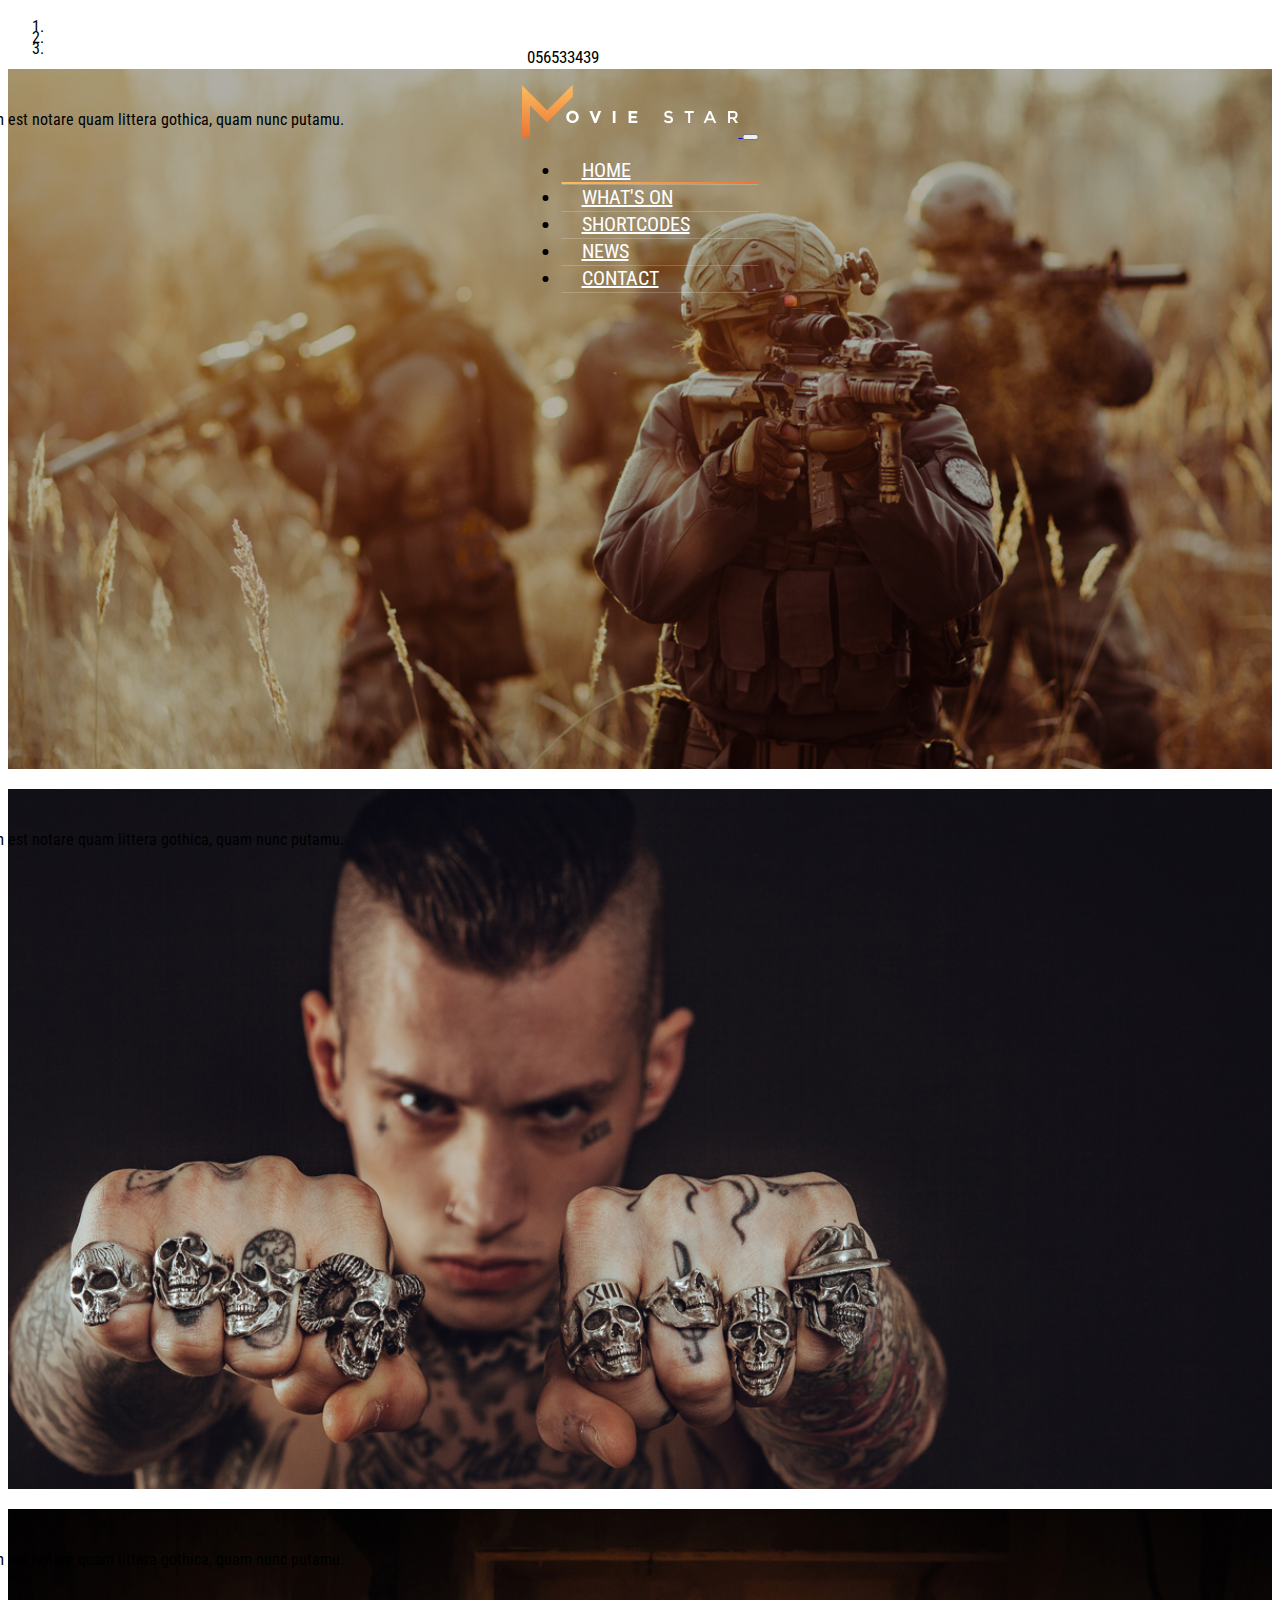
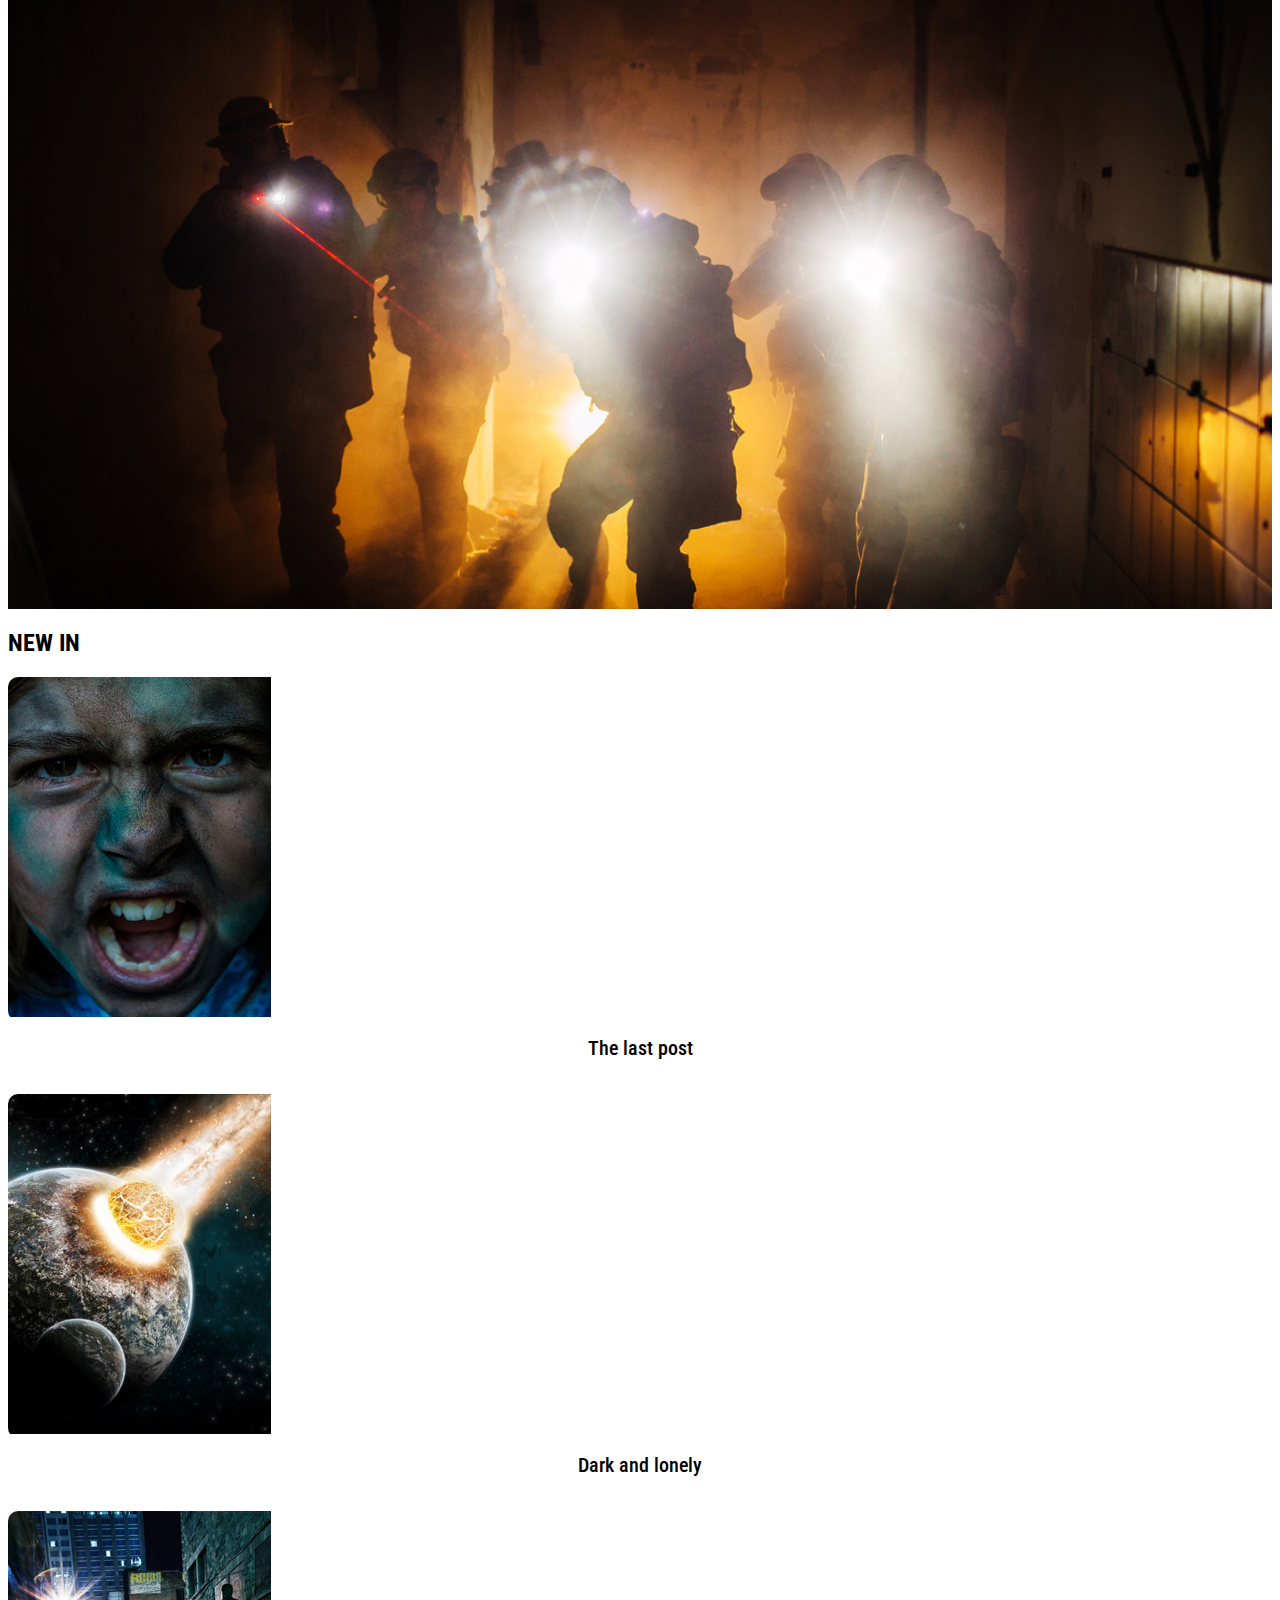
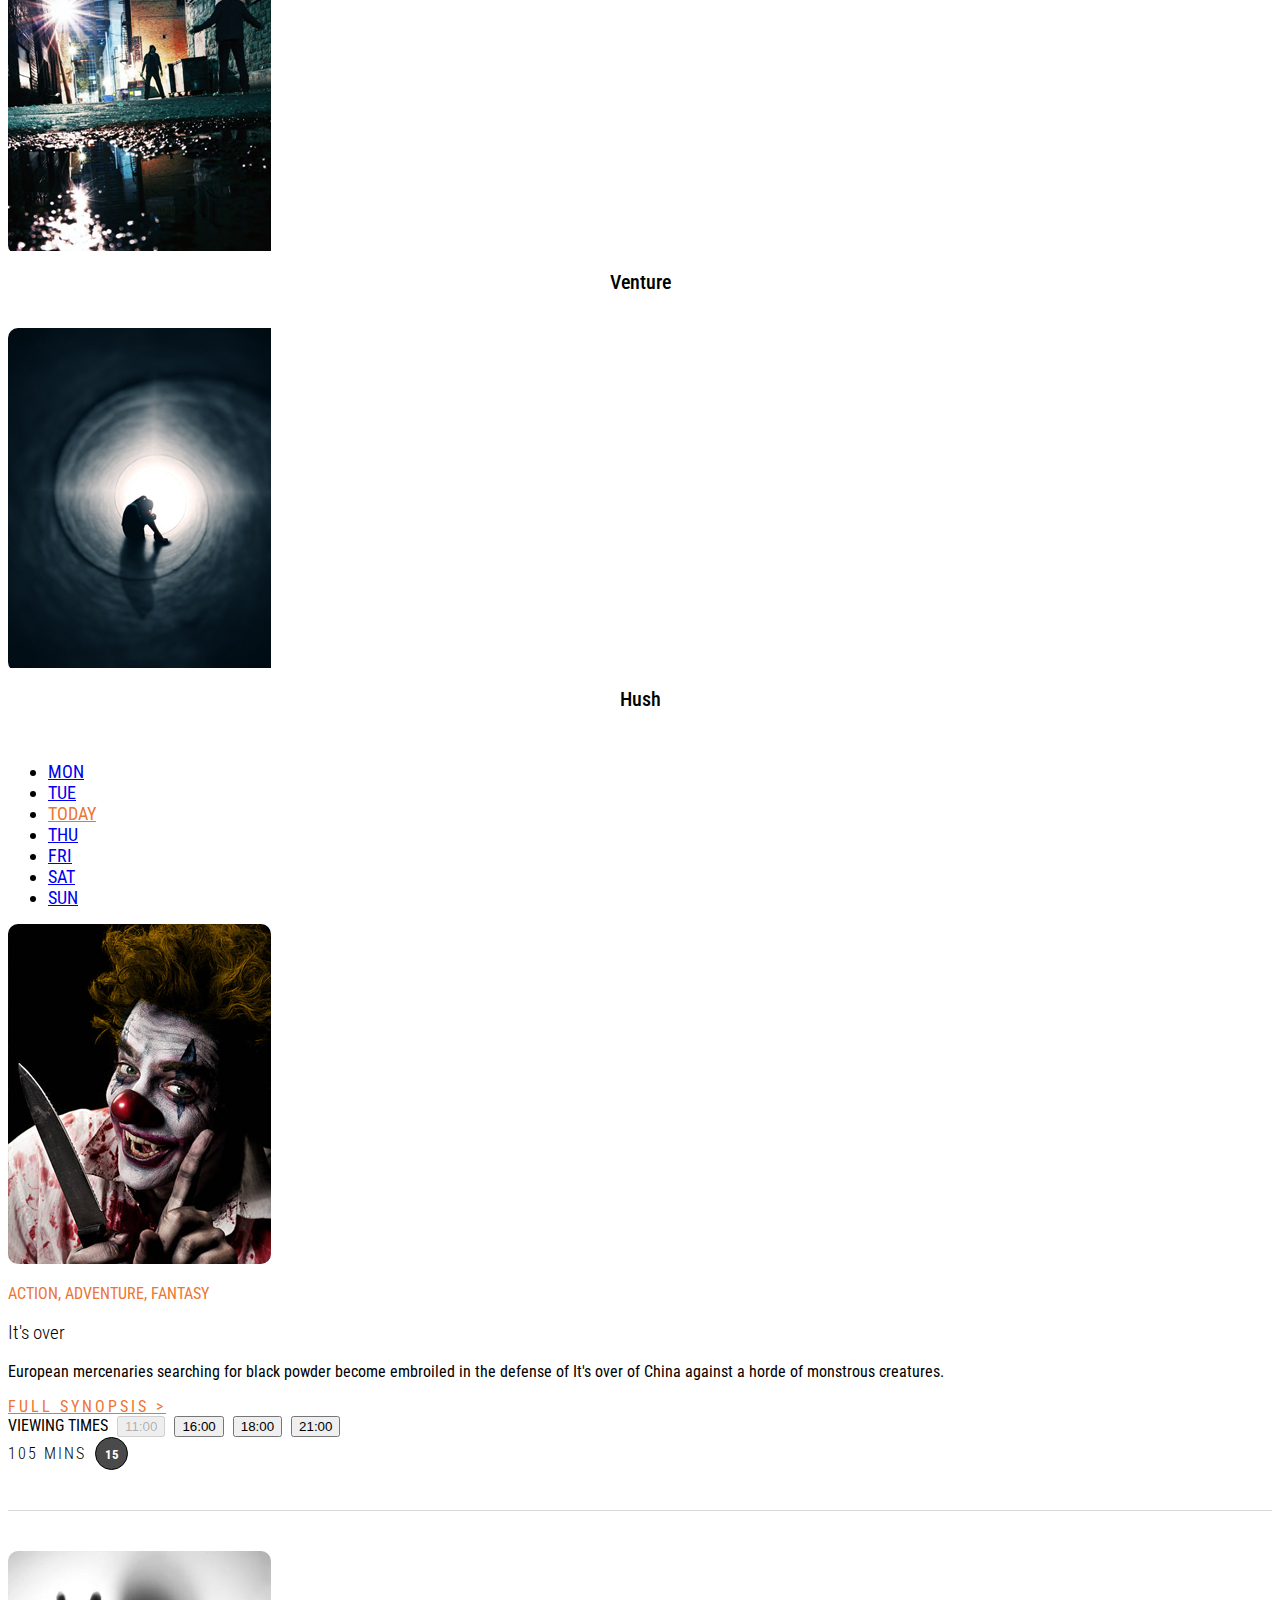
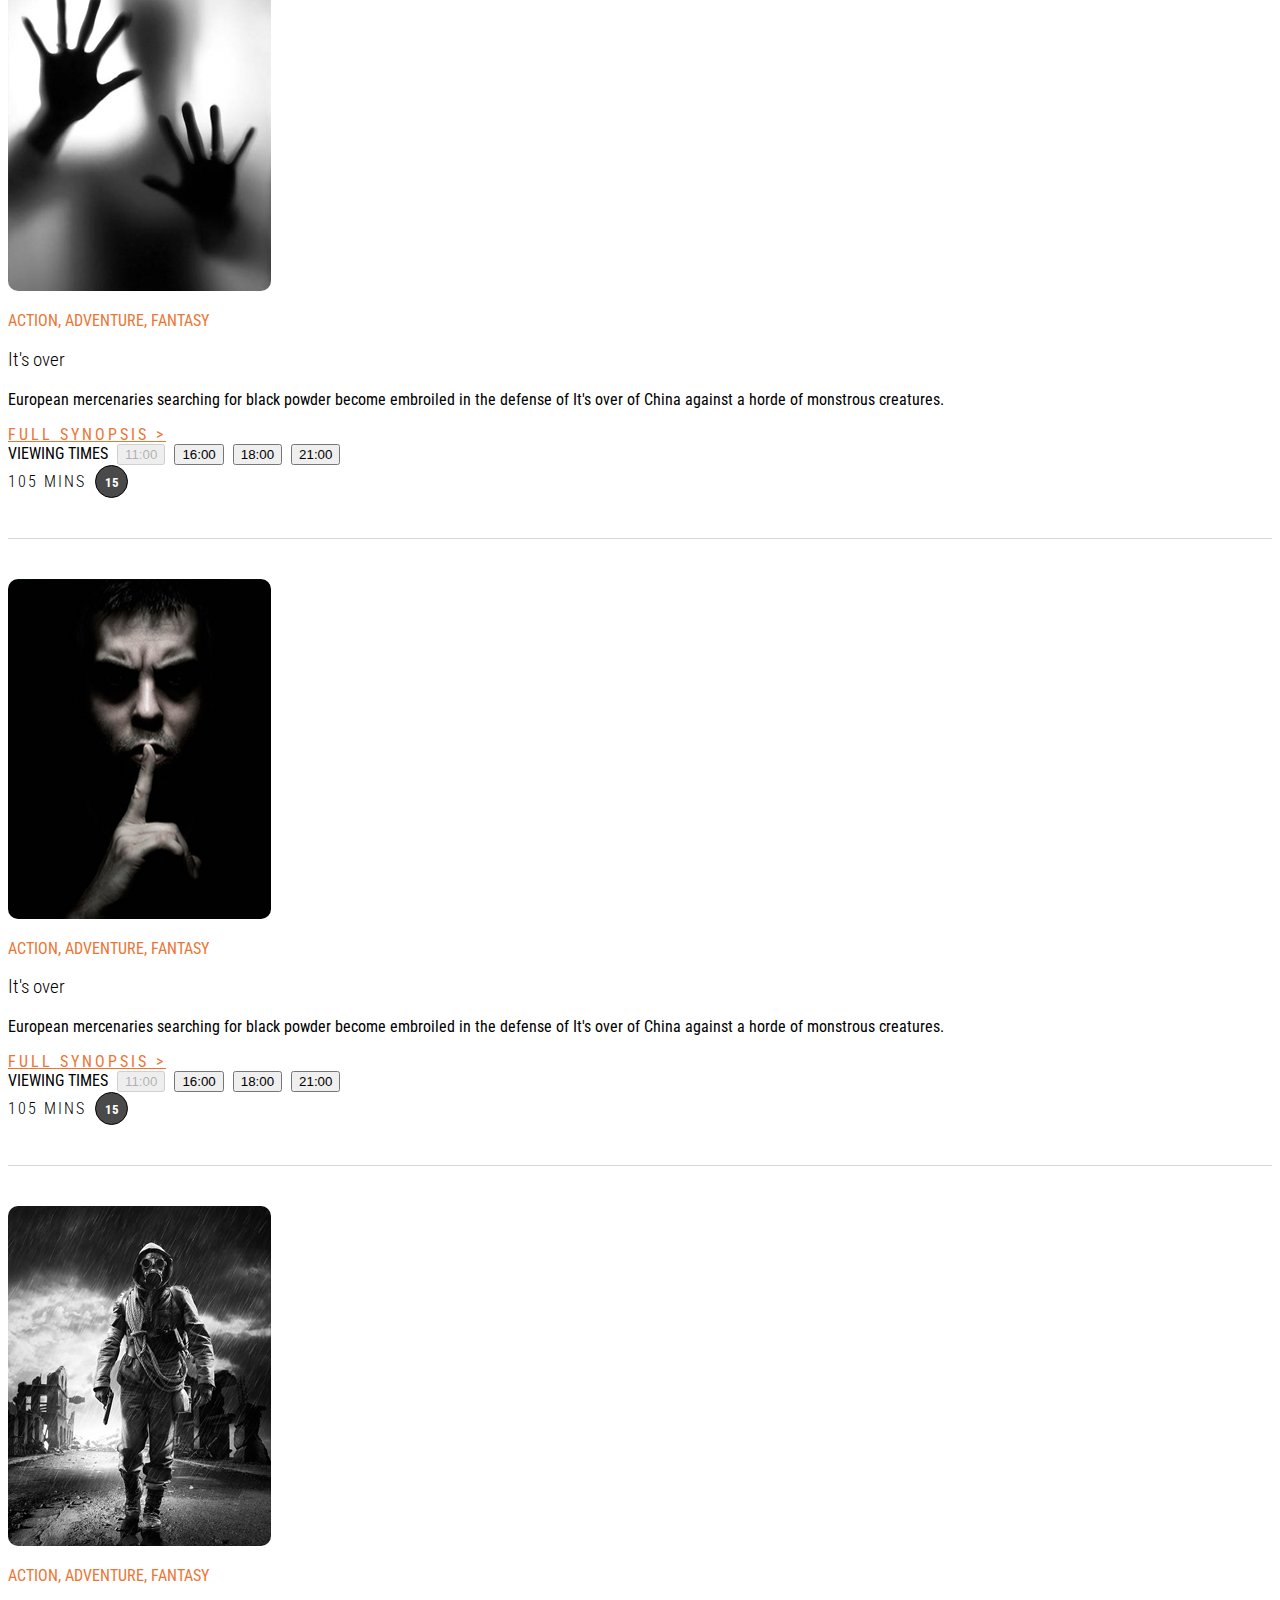
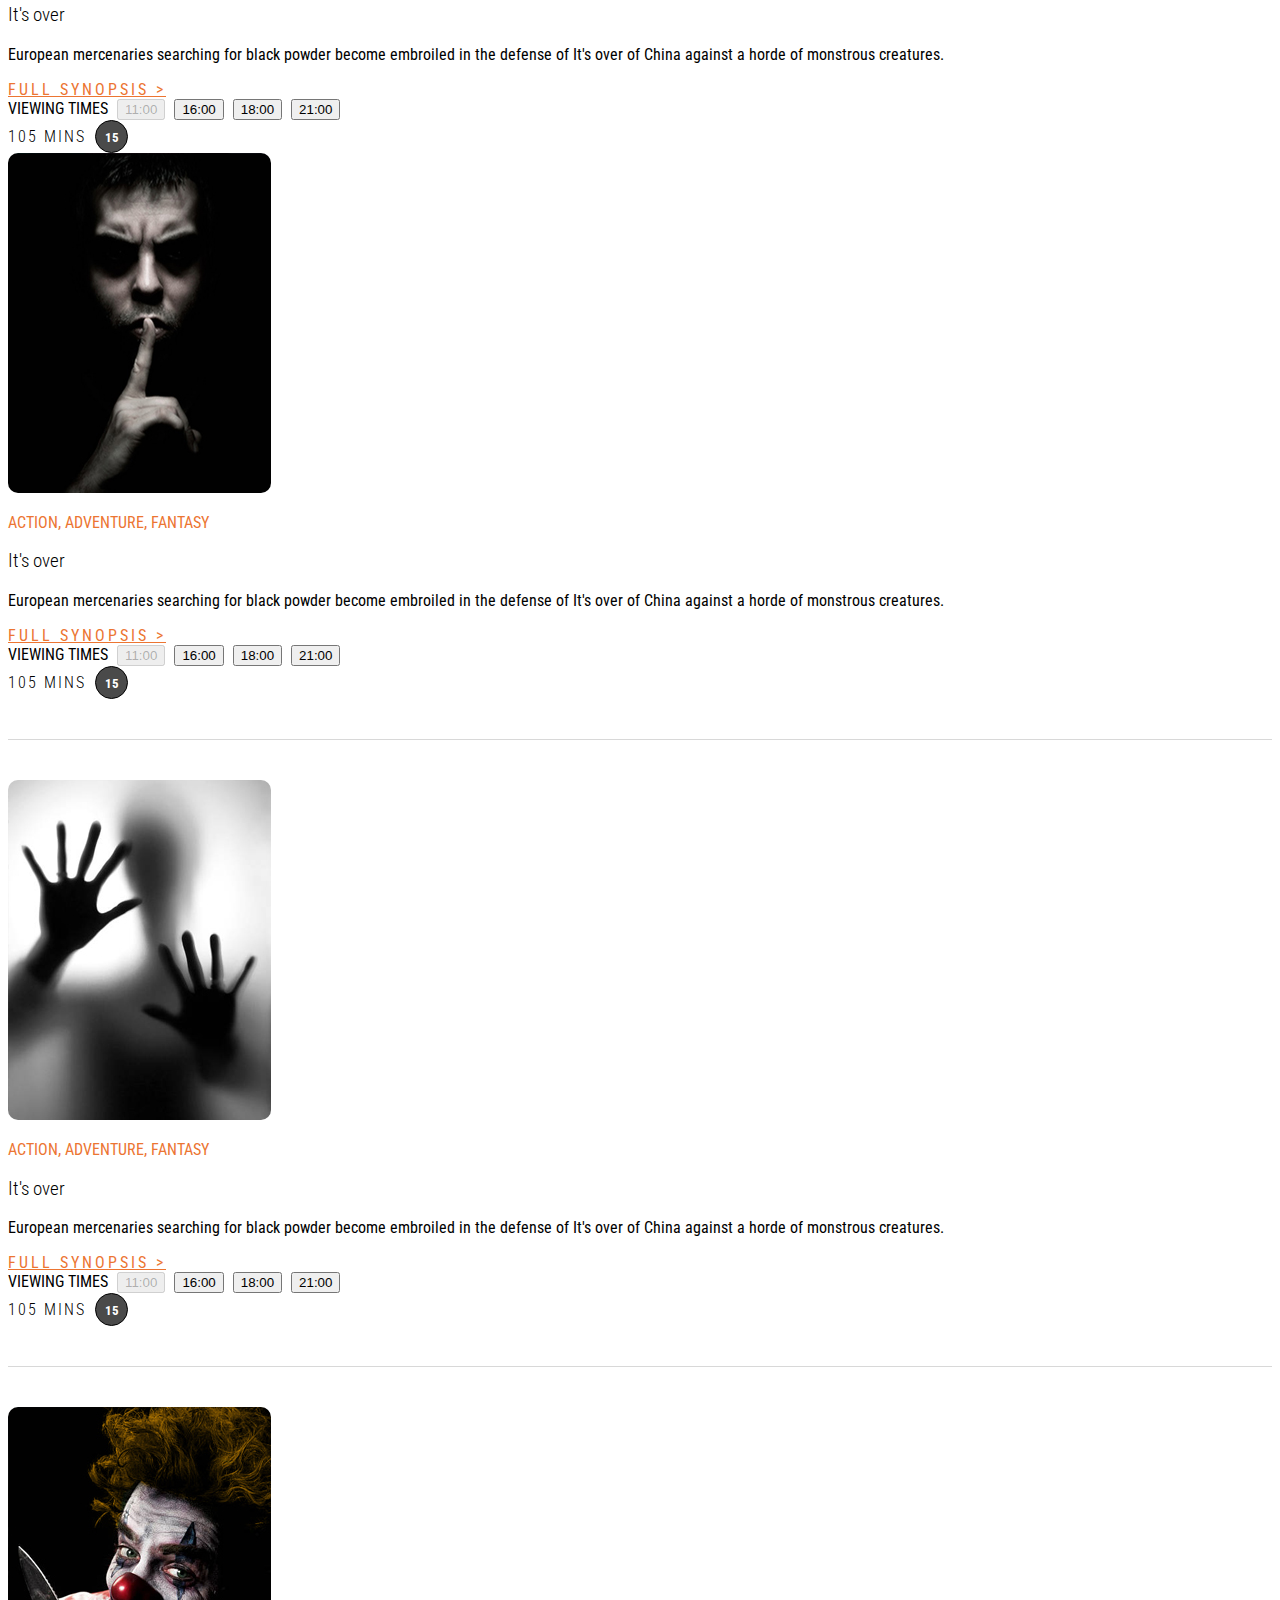
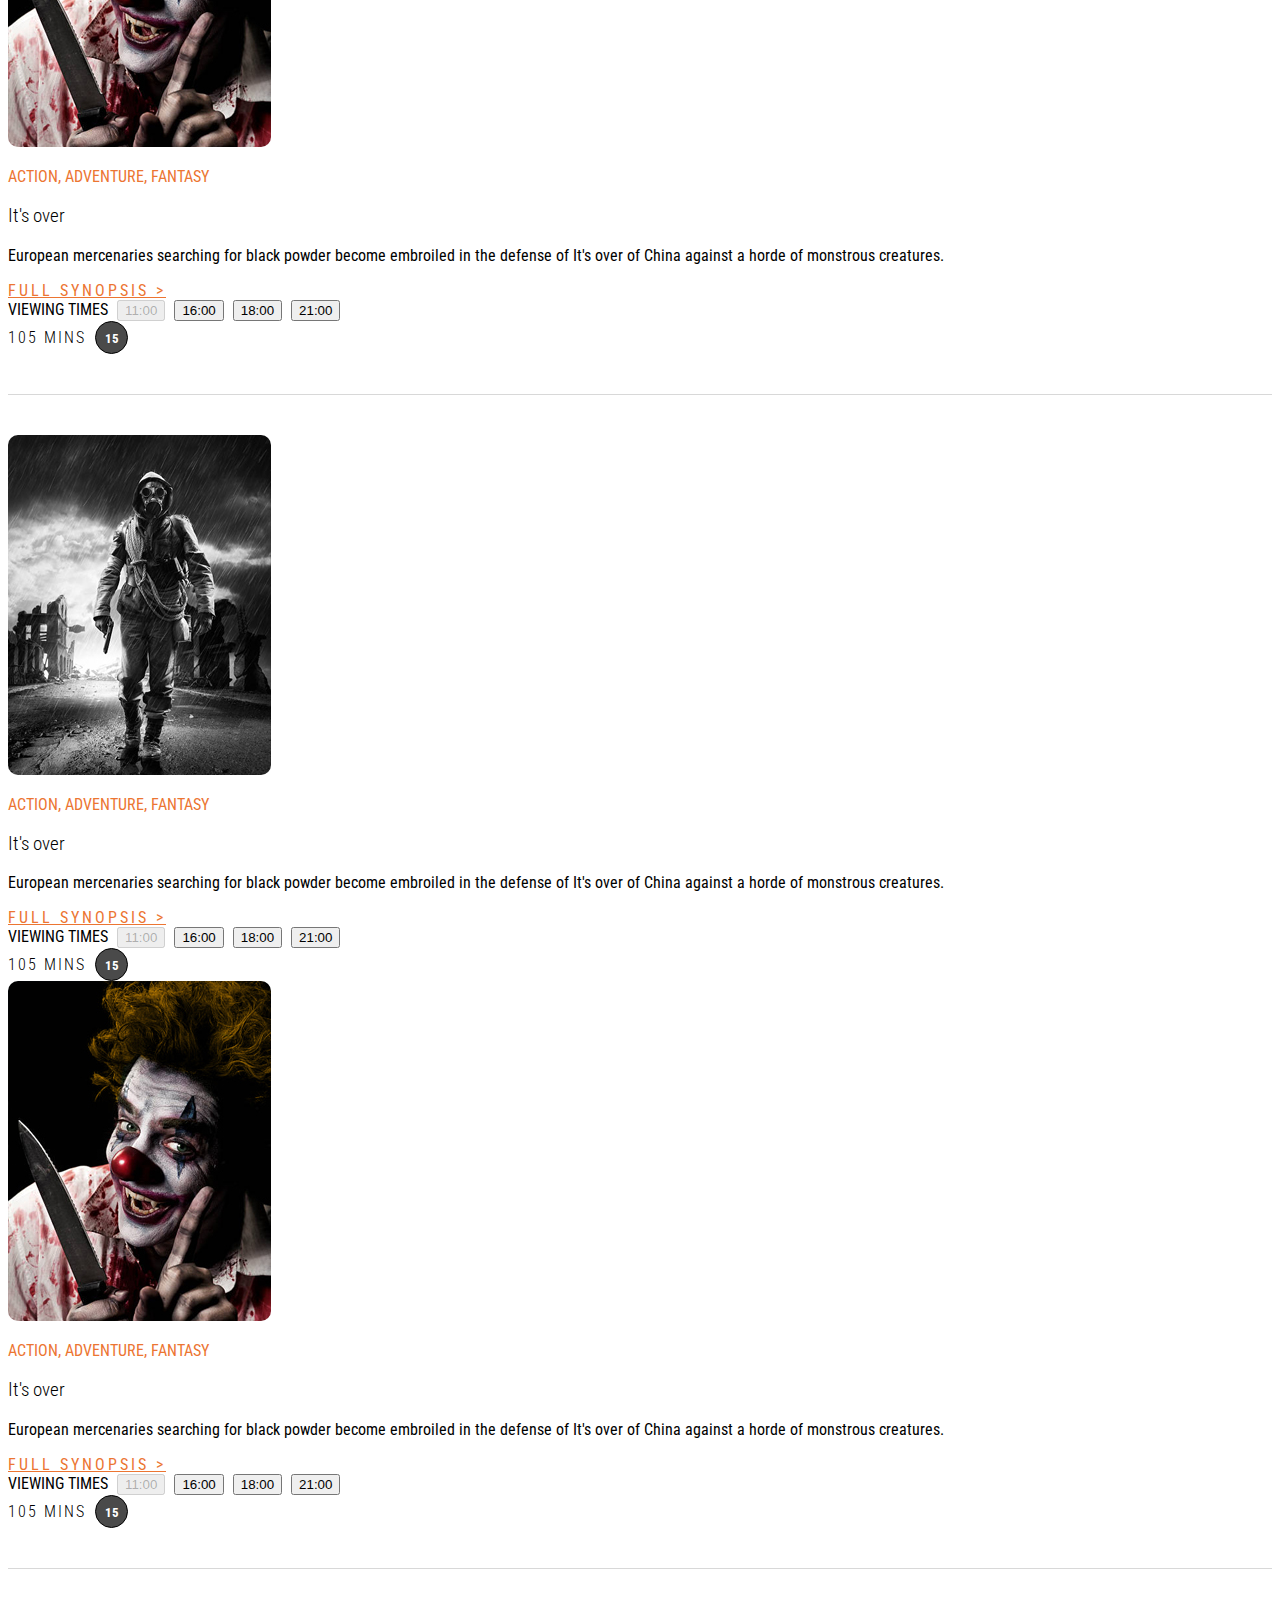
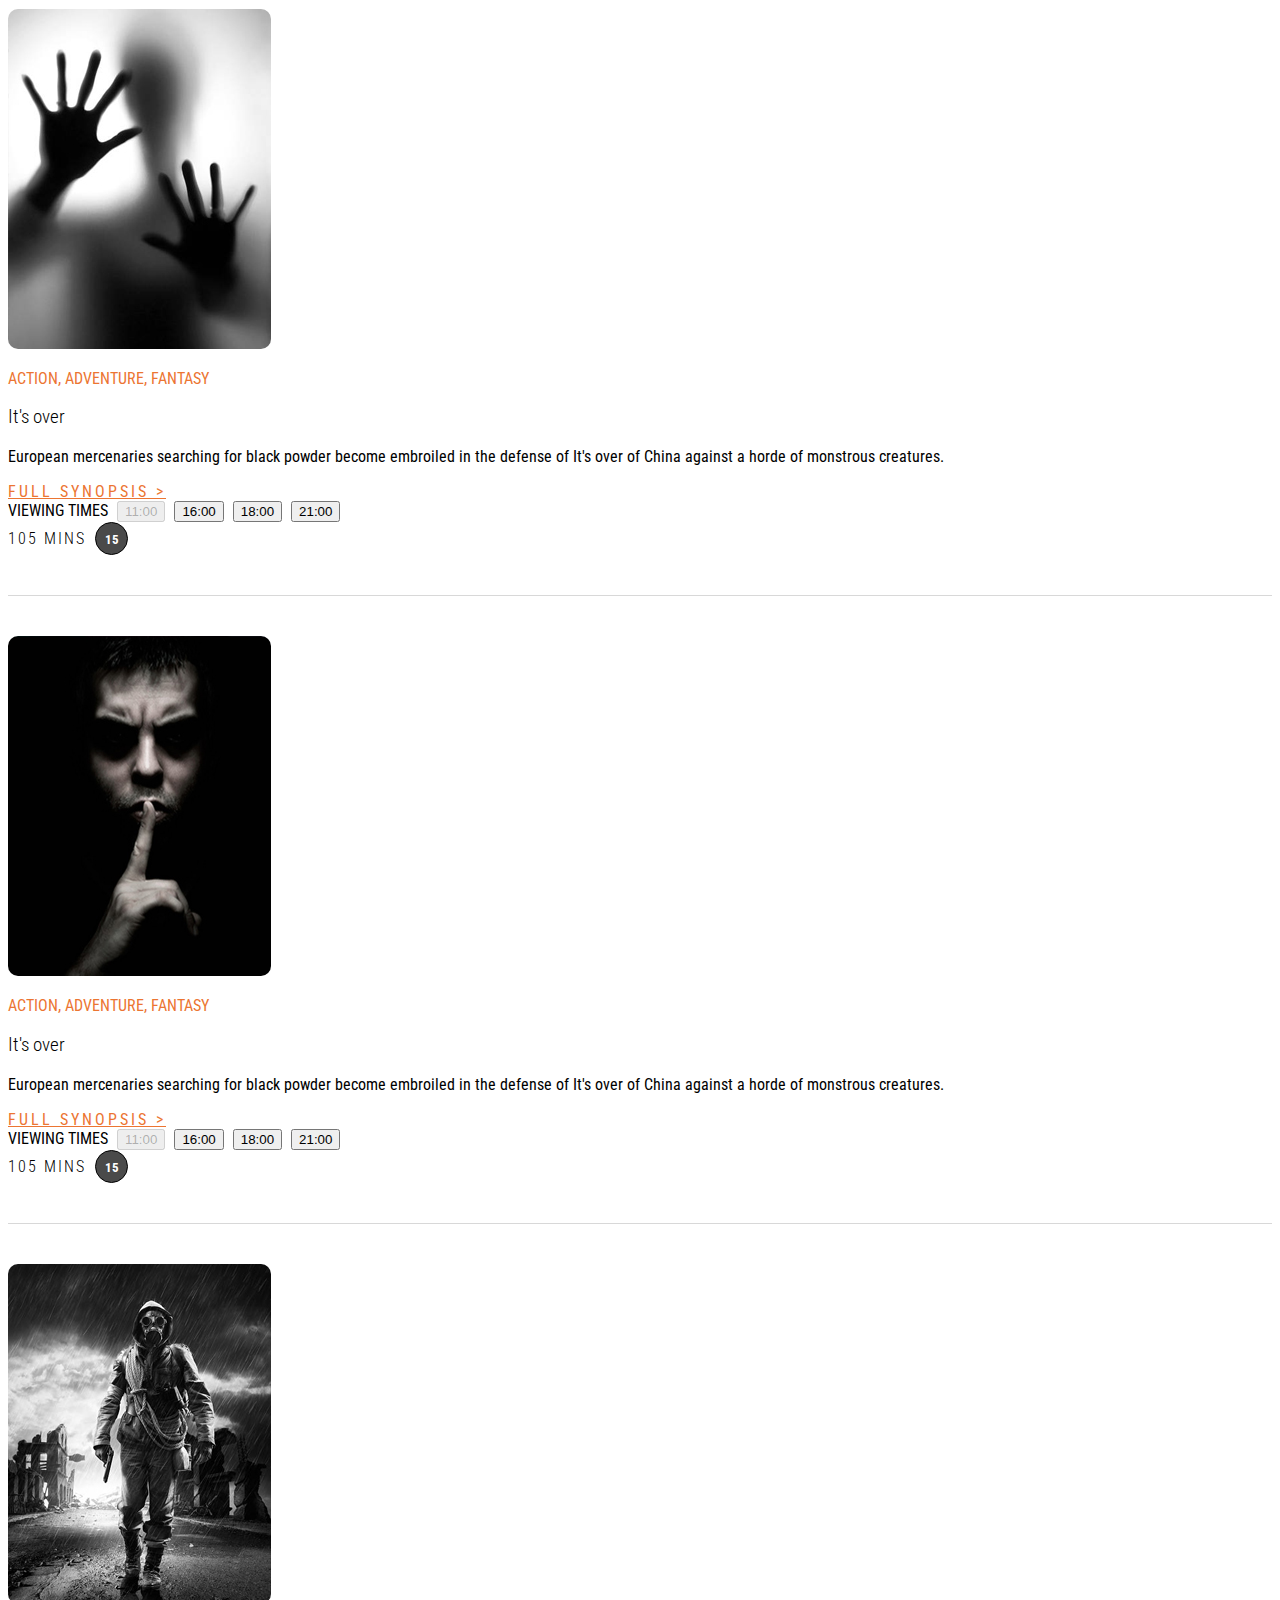
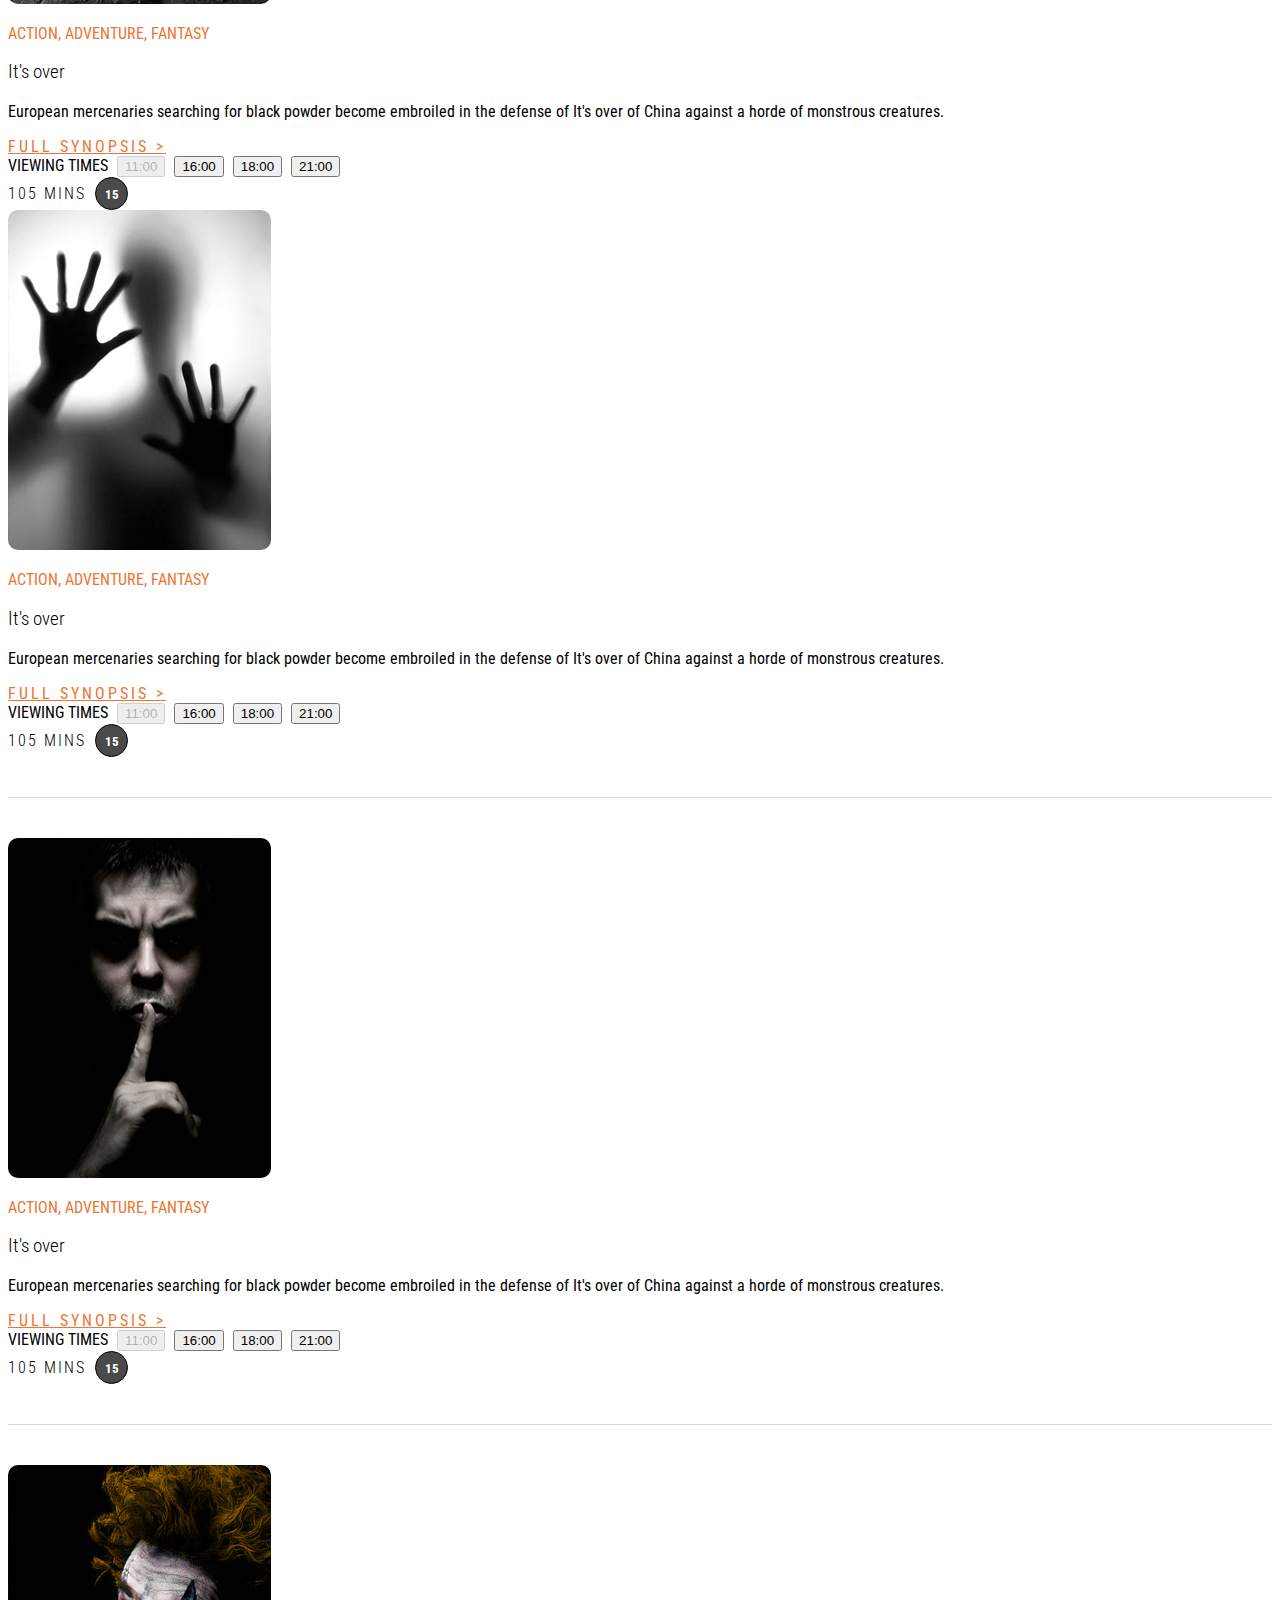
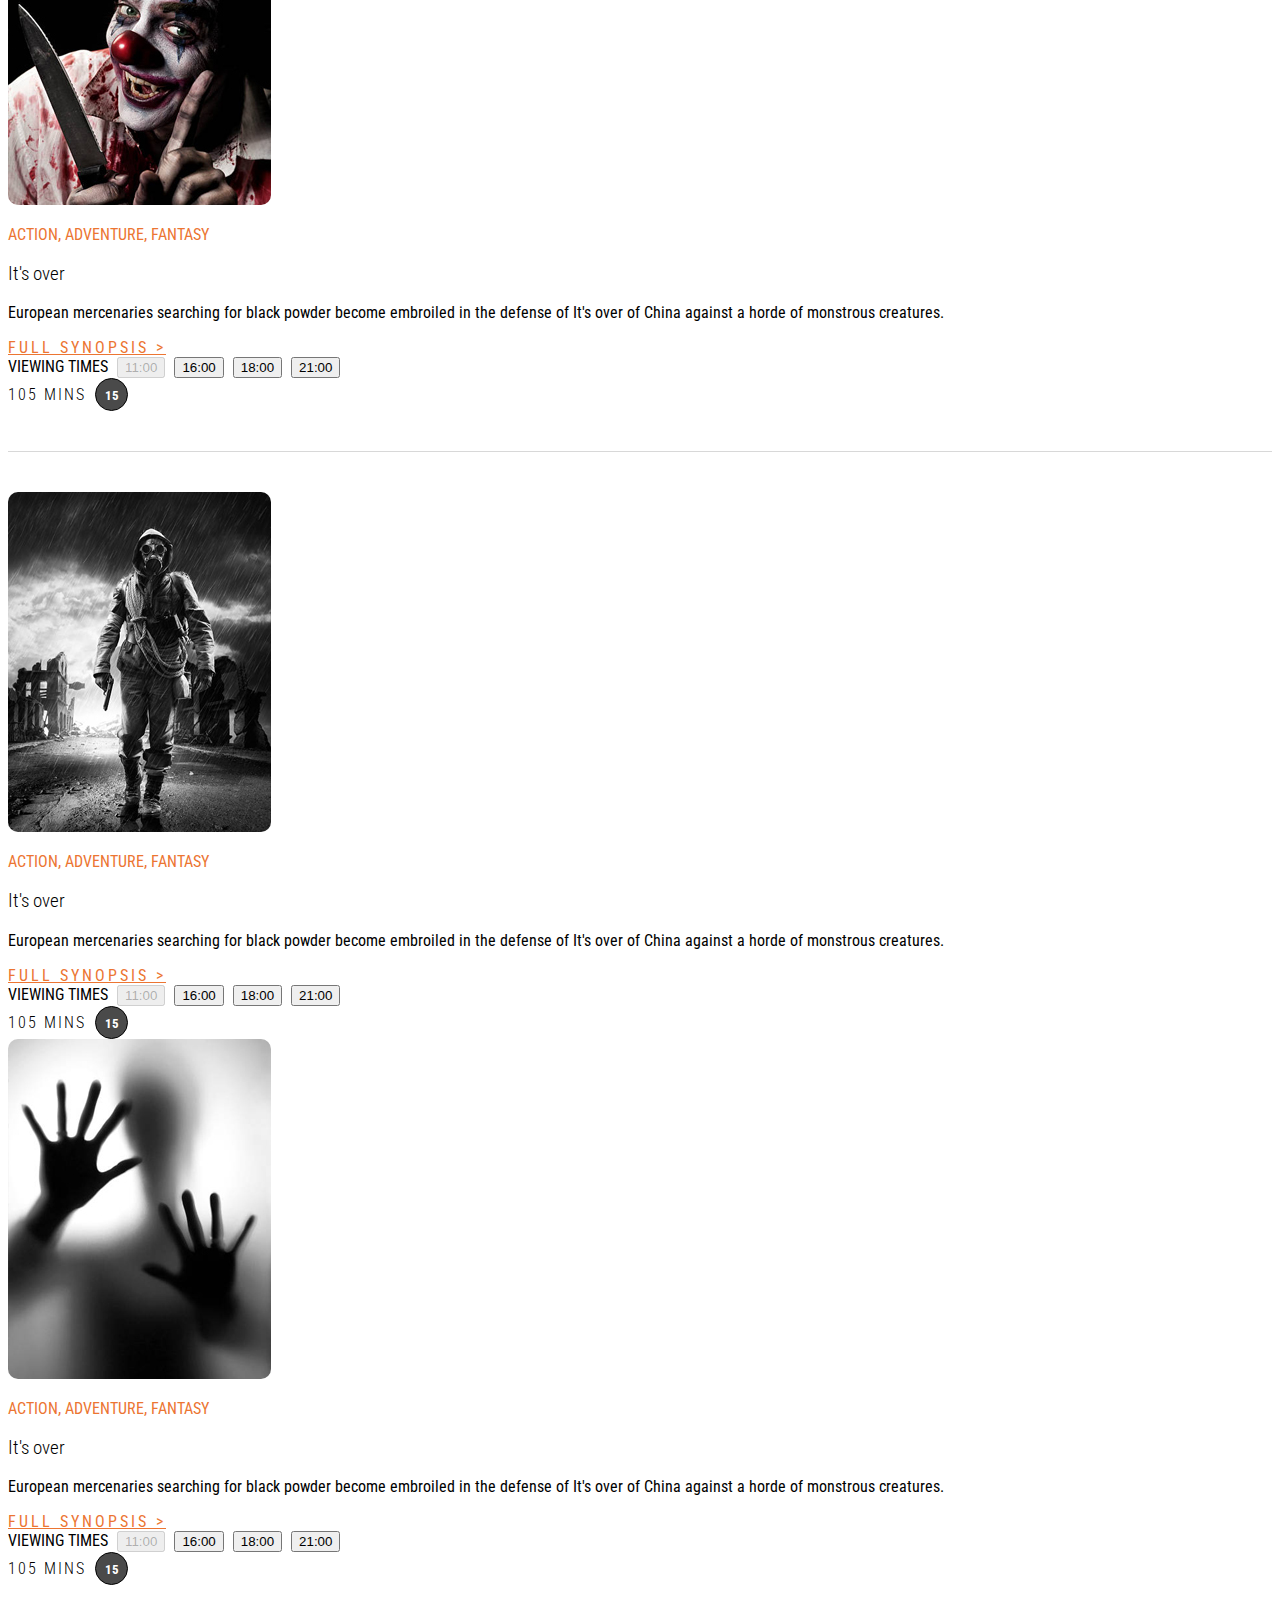
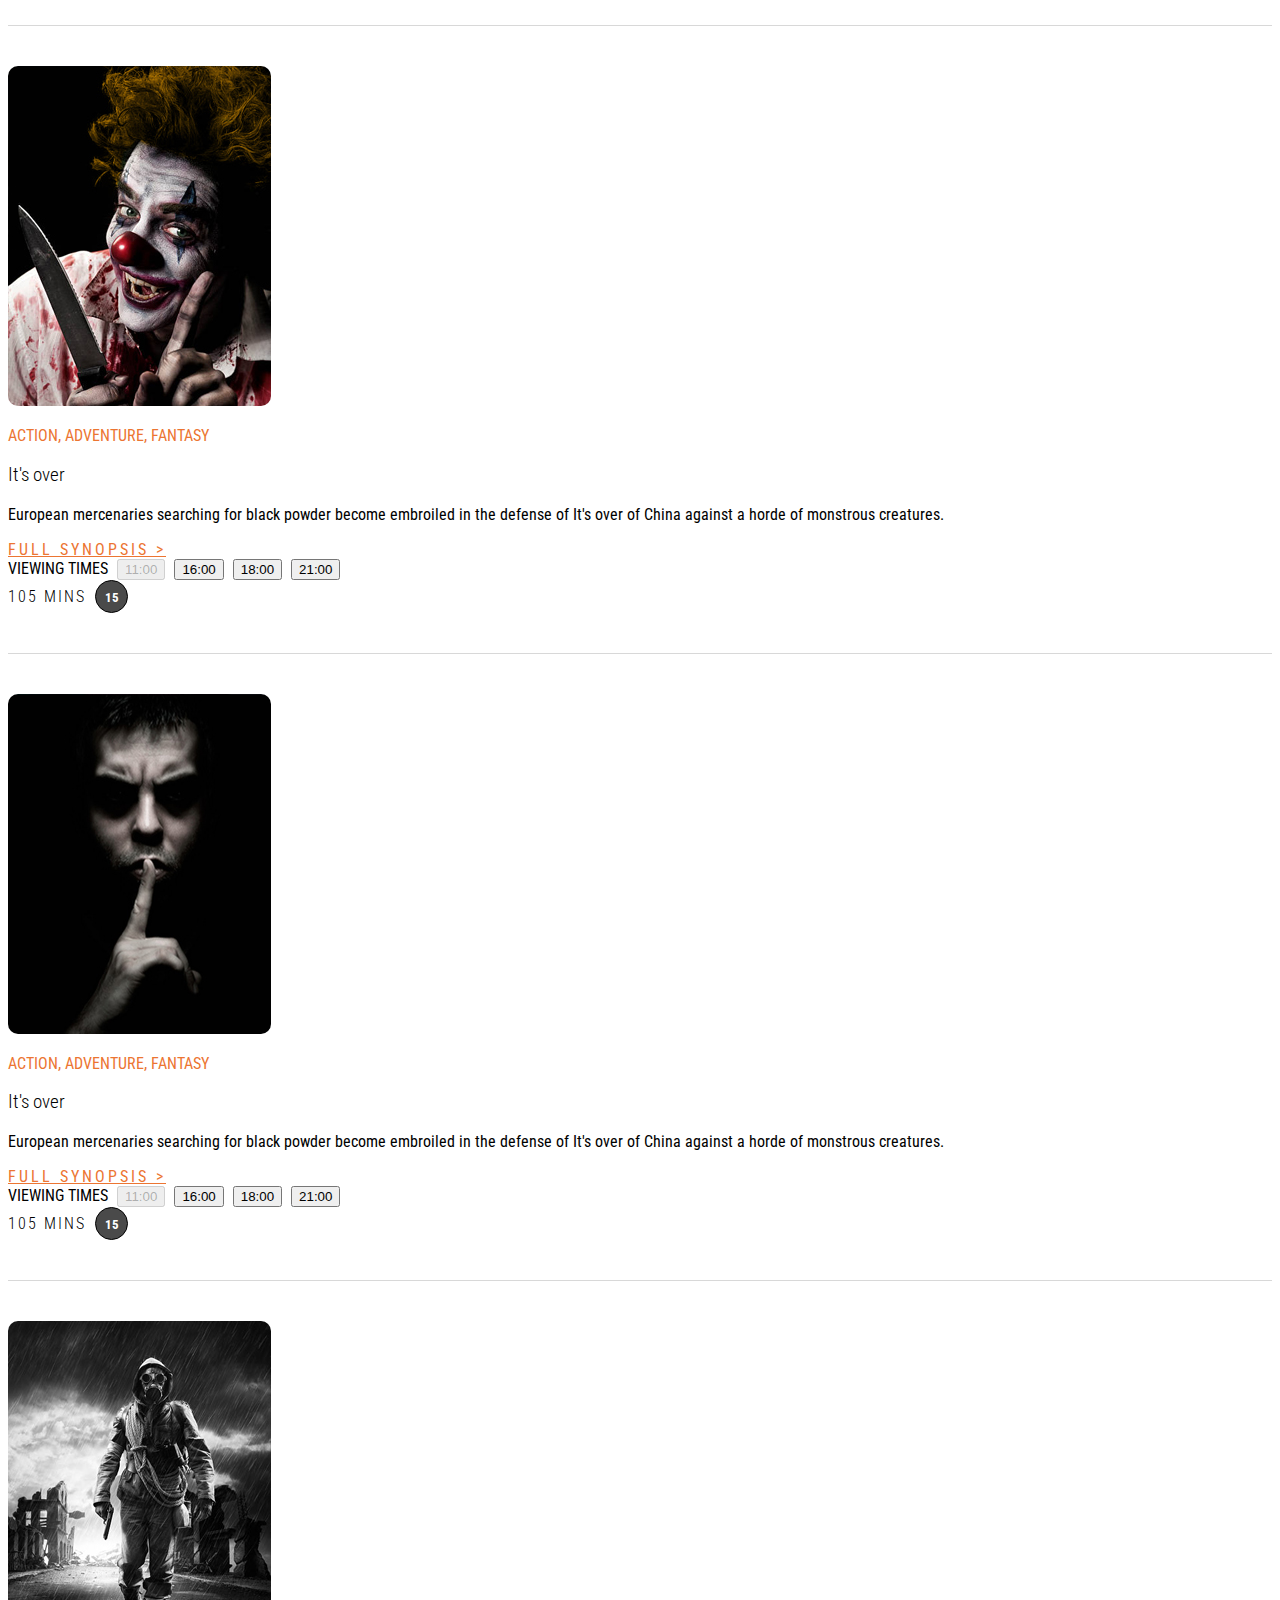
<file: index.html>
<!DOCTYPE html>
<html lang="en">

<head>
    <meta charset="UTF-8">
    <meta name="viewport" content="width=device-width, initial-scale=1.0">
    <title>Movie</title>


    <!-- Venobox CSS -->
    <link rel="stylesheet" href="./css/venobox.min.css">
    <!-- Bootstraps4 CSS-->
    <link rel="stylesheet" href="https://cdn.jsdelivr.net/npm/bootstrap@4.5.3/dist/css/bootstrap.min.css"
        integrity="sha384-TX8t27EcRE3e/ihU7zmQxVncDAy5uIKz4rEkgIXeMed4M0jlfIDPvg6uqKI2xXr2" crossorigin="anonymous">

    <!-- FONT AWESOME -->
    <link rel="stylesheet" href="https://cdnjs.cloudflare.com/ajax/libs/font-awesome/5.15.1/css/all.min.css"
        integrity="sha512-+4zCK9k+qNFUR5X+cKL9EIR+ZOhtIloNl9GIKS57V1MyNsYpYcUrUeQc9vNfzsWfV28IaLL3i96P9sdNyeRssA=="
        crossorigin="anonymous" />

    <!-- FONT GOOGLE  -->
    <link href="https://fonts.googleapis.com/css2?family=Roboto+Condensed:wght@300;400;700&display=swap"
        rel="stylesheet">

    <!-- Main CSS-->
    <link rel="stylesheet" href="./css/style.css">
</head>

<body>
    <header class="container header__content">
        <p class="text-white text-right mb-0">
            <i class="fas fa-phone-alt"></i>
            <span>056533439</span>
            <i class="fa fa-search"></i>
        </p>
        <!-- <p class="container-fluid bg-dark text-white text-right">
                <i class="fas fa-phone-alt"></i>
                <samp>056533439</samp>
                <i class="fa fa-search"></i>
            </p> -->
        <nav class="navbar navbar-expand-lg navbar-dark">
            <a class="navbar-brand" href="#">
                <img src="./img/logo.svg" alt="">
            </a>
            <button class="navbar-toggler" type="button" data-toggle="collapse" data-target="#movieNavbar"
                aria-controls="navbarSupportedContent" aria-expanded="false" aria-label="Toggle navigation">
                <span class="navbar-toggler-icon"></span>
            </button>
            <div class="collapse navbar-collapse" id="movieNavbar">
                <ul class="navbar-nav ml-auto">
                    <li class="nav-item active">
                        <a class="nav-link py-2" href="#">HOME</a>
                    </li>
                    <li class="nav-item">
                        <a class="nav-link py-2" href="#">WHAT'S ON</a>
                    </li>
                    <li class="nav-item">
                        <a class="nav-link py-2" href="#">SHORTCODES</a>
                    </li>
                    <li class="nav-item">
                        <a class="nav-link py-2" href="#">NEWS</a>
                    </li>
                    <li class="nav-item">
                        <a class="nav-link py-2" href="#">CONTACT</a>
                    </li>
                </ul>
            </div>
        </nav>
    </header>
    <section class="movieCarousel">
        <div id="movieCarousel" class="carousel slide carousel-fade" data-ride="carousel">
            <ol class="carousel-indicators justify-content-start">
                <li data-target="#movieCarousel" data-slide-to="0" class="active"></li>
                <li data-target="#movieCarousel" data-slide-to="1"></li>
                <li data-target="#movieCarousel" data-slide-to="2"></li>
            </ol>
            <div class="carousel-inner">
                <div class="carousel-item active item-1">
                    <div class="container carousel-caption d-md-block ">
                        <div class="carousel__ani">
                            <p>ACTION, ADVENTURE, FANTASY</p>
                            <h2>End of the World: Part II</h2>
                            <p>Claritas est etiam processus dynamicus, qui sequitur mutationem
                                consuetudium lectorum. Mirum est notare quam littera gothica, quam nunc putamu.</p>
                            <div class="movieCarousel__trailer">
                                <span>PG</span>
                                <button class="movieCarousel__btn ">
                                    <a class="venobox btn__play" data-autoplay="true" data-vbtype="video"
                                        href="https://youtu.be/CkxjR2fq7LU"><i class="fa fa-play"></i>
                                        <span>PLAY TRAILER</span>
                                    </a>
                                    <div class="carourel__overlay"></div>
                                </button>
                            </div>
                        </div>
                    </div>
                </div>
                <div class="carousel-item item-2">
                    <div class="container carousel-caption d-md-block">
                        <div class="carousel__ani">
                        <p>ACTION, ADVENTURE, FANTASY</p>
                        <h2>End of the World: Part II</h2>
                        <p>Claritas est etiam processus dynamicus, qui sequitur mutationem
                            consuetudium lectorum. Mirum est notare quam littera gothica, quam nunc putamu.</p>
                        <div class="movieCarousel__trailer">
                            <span>15</span>
                            <button class="movieCarousel__btn">
                                <a class="venobox btn__play" data-autoplay="true" data-vbtype="video"
                                    href="https://youtu.be/CkxjR2fq7LU"><i class="fa fa-play"></i>
                                    <span>PLAY TRAILER</span>
                                </a>
                                <div class="carourel__overlay"></div>
                            </button>
                        </div>
                    </div>
                    </div>
                </div>
                <div class="carousel-item item-3">
                    <div class="container carousel-caption d-md-block">
                        <div class="carousel__ani">
                        <p>ACTION, ADVENTURE, FANTASY</p>
                        <h2>End of the World: Part II</h2>
                        <p>Claritas est etiam processus dynamicus, qui sequitur mutationem
                            consuetudium lectorum. Mirum est notare quam littera gothica, quam nunc putamu.</p>
                        <div class="movieCarousel__trailer">
                            <span>PG</span>
                            <button class="movieCarousel__btn">
                                <a class="venobox btn__play" data-autoplay="true" data-vbtype="video"
                                    href="https://youtu.be/CkxjR2fq7LU"><i class="fa fa-play"></i>
                                    <span>PLAY TRAILER</span>
                                </a>
                                <div class="carourel__overlay"></div>
                            </button>
                        </div>
                    </div>
                    </div>
                </div>
            </div>
            <!-- <a class="carousel-control-prev" href="#movieCarousel" role="button" data-slide="prev">
                <span class="carousel-control-prev-icon" aria-hidden="true"></span>
                <span class="sr-only">Previous</span>
            </a>
            <a class="carousel-control-next" href="#movieCarousel" role="button" data-slide="next">
                <span class="carousel-control-next-icon" aria-hidden="true"></span>
                <span class="sr-only">Next</span>
            </a> -->
        </div>
    </section>
    <section class="newIn container py-5">
        <h2>NEW IN</h2>
        <div class="newIn__content">
            <div class="row">
                <div class="col-12 col-sm-6 col-md-3 ">
                    <div class="newIn__img">
                        <img class="img-fluid" src="./img/movie-1.jpg" alt="">
                        <div class="newIn__overlay">
                        </div>
                        <div class="newIn__video">
                            <div>
                                <a class="venobox newIn__play" data-autoplay="true" data-vbtype="video"
                                    href="https://youtu.be/CkxjR2fq7LU"><i class="fa fa-play"></i></a>
                                <a class="read-more" href="#">read more</a>
                                <span class="newIn__date">Released: 7 Mar, 2017</span>
                            </div>
                        </div>
                    </div>
                    <div class="newIn__movieName">
                        <p>The last post</p>
                        <div>
                            <i class="fa fa-star"></i>
                            <i class="fa fa-star"></i>
                            <i class="fa fa-star"></i>
                            <i class="fa fa-star"></i>
                            <i class="fa fa-star"></i>
                        </div>
                    </div>
                </div>
                <div class="col-12 col-sm-6 col-md-3 col-lg-3 col-xl-3">
                    <div class="newIn__img">
                        <img class="img-fluid" src="./img/movie-2.jpg" alt="">
                        <div class="newIn__overlay">
                        </div>
                        <div class="newIn__video">
                            <div>
                                <a class="venobox newIn__play" data-autoplay="true" data-vbtype="video"
                                    href="https://youtu.be/CkxjR2fq7LU"><i class="fa fa-play"></i></a>
                                <a class="read-more" href="#">read more</a>
                                <span class="newIn__date">Released: 7 Mar, 2017</span>
                            </div>
                        </div>
                    </div>
                    <div class="newIn__movieName">
                        <p>Dark and lonely</p>
                        <div>
                            <i class="fa fa-star"></i>
                            <i class="fa fa-star"></i>
                            <i class="fa fa-star"></i>
                            <i class="fa fa-star"></i>
                            <i class="fa fa-star gray"></i>
                        </div>
                    </div>
                </div>
                <div class="col-12 col-sm-6 col-md-3 col-lg-3 col-xl-3">
                    <div class="newIn__img">
                        <img class="img-fluid" src="./img/movie-3.jpg" alt="">
                        <div class="newIn__overlay">
                        </div>
                        <div class="newIn__video">
                            <div>
                                <a class="venobox newIn__play" data-autoplay="true" data-vbtype="video"
                                    href="https://youtu.be/CkxjR2fq7LU"><i class="fa fa-play"></i></a>
                                <a class="read-more" href="#">read more</a>
                                <span class="newIn__date">Released: 7 Mar, 2017</span>
                            </div>
                        </div>
                    </div>
                    <div class="newIn__movieName">
                        <p>Venture</p>
                        <div>
                            <i class="fa fa-star"></i>
                            <i class="fa fa-star"></i>
                            <i class="fa fa-star"></i>
                            <i class="fa fa-star"></i>
                            <i class="fa fa-star"></i>
                        </div>
                    </div>
                </div>
                <div class="col-12 col-sm-6 col-md-3 col-lg-3 col-xl-3">
                    <div class="newIn__img">
                        <img class="img-fluid" src="./img/movie-4.jpg" alt="">
                        <div class="newIn__overlay">
                        </div>
                        <div class="newIn__video">
                            <div>
                                <a class="venobox newIn__play" data-autoplay="true" data-vbtype="video"
                                    href="https://youtu.be/CkxjR2fq7LU"><i class="fa fa-play"></i></a>
                                <a class="read-more" href="#">read more</a>
                                <span class="newIn__date">Released: 7 Mar, 2017</span>
                            </div>
                        </div>
                    </div>
                    <div class="newIn__movieName">
                        <p>Hush</p>
                        <div>
                            <i class="fa fa-star"></i>
                            <i class="fa fa-star"></i>
                            <i class="fa fa-star"></i>
                            <i class="fa fa-star gray"></i>
                            <i class="fa fa-star gray"></i>
                        </div>
                    </div>
                </div>
            </div>
        </div>
    </section>
    <section class="showTimes container py-5">
        <ul class="nav nav-tabs" id="myTab" role="tablist">
            <li class="nav-item px-3" role="presentation">
                <a class="nav-link " id="home-tab" data-toggle="tab" href="#mon" role="tab" aria-controls="home"
                    aria-selected="true">MON</a>
            </li>
            <li class="nav-item px-3" role="presentation">
                <a class="nav-link" id="profile-tab" data-toggle="tab" href="#tue" role="tab" aria-controls="profile"
                    aria-selected="false">TUE</a>
            </li>
            <li class="nav-item px-3" role="presentation">
                <a class="nav-link active" id="contact-tab" data-toggle="tab" href="#today" role="tab"
                    aria-controls="contact" aria-selected="false">TODAY</a>
            </li>
            <li class="nav-item px-3" role="presentation">
                <a class="nav-link" id="contact-tab" data-toggle="tab" href="#thu" role="tab" aria-controls="contact"
                    aria-selected="false">THU</a>
            </li>
            <li class="nav-item px-3" role="presentation">
                <a class="nav-link" id="contact-tab" data-toggle="tab" href="#fri" role="tab" aria-controls="contact"
                    aria-selected="false">FRI</a>
            </li>
            <li class="nav-item px-3" role="presentation">
                <a class="nav-link" id="contact-tab" data-toggle="tab" href="#sat" role="tab" aria-controls="contact"
                    aria-selected="false">SAT</a>
            </li>
            <li class="nav-item px-3" role="presentation">
                <a class="nav-link" id="contact-tab" data-toggle="tab" href="#sun" role="tab" aria-controls="contact"
                    aria-selected="false">SUN </a>
            </li>
        </ul>
        <div class="tab-content" id="myTabContent">
            <div class="tab-pane fade show active" id="mon" role="tabpanel" aria-labelledby="home-tab">
                <div class="row py-5 movie__tabs">
                    <div class="col-12 col-sm-12 col-md-3 col-lg-3 col-xl-2">
                        <img class="img-fluid" src="./img/movie-6.jpg" alt="">
                    </div>
                    <div class="col-12 col-sm-12 col-md-9 col-lg-9 col-xl-10">
                        <p>ACTION, ADVENTURE, FANTASY</p>
                        <h3>It's over</h3>
                        <p>European mercenaries searching for black powder become embroiled in
                            the defense of It's over of China against a horde of monstrous creatures.</p>
                        <a href="#">FULL SYNOPSIS ></a>
                        <div class="row">
                            <div class="col-12 col-sm-12 col-md-12 col-lg-9 col-xl-8">
                                <i class="fa fa-clock"></i>
                                <span>VIEWING TIMES</span>
                                <button type="button" class="btn btn-secondary" disabled>11:00</button>
                                <button type="button" class="btn btn-secondary">16:00 </button>
                                <button type="button" class="btn btn-secondary">18:00 </button>
                                <button type="button" class="btn btn-secondary">21:00</button>
                            </div>
                            <div class="col-12 col-sm-12 col-md-12 col-lg-3 col-xl-4 text-lg-right">
                                <span>105 MINS</span>
                                <span>15</span>
                            </div>
                        </div>
                    </div>
                </div>
                <div class="row movie__tabs">
                    <div class="col-12 col-sm-12 col-md-3 col-lg-3 col-xl-2">
                        <img class="img-fluid" src="./img/movie-5.jpg" alt="">
                    </div>
                    <div class="col-12 col-sm-12 col-md-9 col-lg-9 col-xl-10">
                        <p>ACTION, ADVENTURE, FANTASY</p>
                        <h3>It's over</h3>
                        <p>European mercenaries searching for black powder become embroiled in
                            the defense of It's over of China against a horde of monstrous creatures.</p>
                        <a href="#">FULL SYNOPSIS ></a>
                        <div class="row">
                            <div class="col-12 col-sm-12 col-md-12 col-lg-9 col-xl-8">
                                <i class="fa fa-clock"></i>
                                <span>VIEWING TIMES</span>
                                <button type="button" class="btn btn-secondary" disabled>11:00</button>
                                <button type="button" class="btn btn-secondary">16:00 </button>
                                <button type="button" class="btn btn-secondary">18:00 </button>
                                <button type="button" class="btn btn-secondary">21:00</button>
                            </div>
                            <div class="col-12 col-sm-12 col-md-12 col-lg-3 col-xl-4 text-lg-right">
                                <span>105 MINS</span>
                                <span>15</span>
                            </div>
                        </div>
                    </div>
                </div>
                <div class="row movie__tabs">
                    <div class="col-12 col-sm-12 col-md-3 col-lg-3 col-xl-2">
                        <img class="img-fluid" src="./img/movie-7.jpg" alt="">
                    </div>
                    <div class="col-12 col-sm-12 col-md-9 col-lg-9 col-xl-10">
                        <p>ACTION, ADVENTURE, FANTASY</p>
                        <h3>It's over</h3>
                        <p>European mercenaries searching for black powder become embroiled in
                            the defense of It's over of China against a horde of monstrous creatures.</p>
                        <a href="#">FULL SYNOPSIS ></a>
                        <div class="row">
                            <div class="col-12 col-sm-12 col-md-12 col-lg-9 col-xl-8">
                                <i class="fa fa-clock"></i>
                                <span>VIEWING TIMES</span>
                                <button type="button" class="btn btn-secondary" disabled>11:00</button>
                                <button type="button" class="btn btn-secondary">16:00 </button>
                                <button type="button" class="btn btn-secondary">18:00 </button>
                                <button type="button" class="btn btn-secondary">21:00</button>
                            </div>
                            <div class="col-12 col-sm-12 col-md-12 col-lg-3 col-xl-4 text-lg-right">
                                <span>105 MINS</span>
                                <span>15</span>
                            </div>
                        </div>
                    </div>
                </div>
                <div class="row movie__tabs">
                    <div class="col-12 col-sm-12 col-md-3 col-lg-3 col-xl-2">
                        <img class="img-fluid" src="./img/movie-8.jpg" alt="">
                    </div>
                    <div class="col-12 col-sm-12 col-md-9 col-lg-9 col-xl-10">
                        <p>ACTION, ADVENTURE, FANTASY</p>
                        <h3>It's over</h3>
                        <p>European mercenaries searching for black powder become embroiled in
                            the defense of It's over of China against a horde of monstrous creatures.</p>
                        <a href="#">FULL SYNOPSIS ></a>
                        <div class="row">
                            <div class="col-12 col-sm-12 col-md-12 col-lg-9 col-xl-8">
                                <i class="fa fa-clock"></i>
                                <span>VIEWING TIMES</span>
                                <button type="button" class="btn btn-secondary" disabled>11:00</button>
                                <button type="button" class="btn btn-secondary">16:00 </button>
                                <button type="button" class="btn btn-secondary">18:00 </button>
                                <button type="button" class="btn btn-secondary">21:00</button>
                            </div>
                            <div class="col-12 col-sm-12 col-md-12 col-lg-3 col-xl-4 text-lg-right">
                                <span>105 MINS</span>
                                <span>15</span>
                            </div>
                        </div>
                    </div>
                </div>
            </div>
            <div class="tab-pane fade" id="tue" role="tabpanel" aria-labelledby="profile-tab">
                <div class="row py-5 movie__tabs">
                    <div class="col-12 col-sm-12 col-md-3 col-lg-3 col-xl-2">
                        <img class="img-fluid" src="./img/movie-7.jpg" alt="">
                    </div>
                    <div class="col-12 col-sm-12 col-md-9 col-lg-9 col-xl-10">
                        <p>ACTION, ADVENTURE, FANTASY</p>
                        <h3>It's over</h3>
                        <p>European mercenaries searching for black powder become embroiled in
                            the defense of It's over of China against a horde of monstrous creatures.</p>
                        <a href="#">FULL SYNOPSIS ></a>
                        <div class="row">
                            <div class="col-12 col-sm-12 col-md-12 col-lg-9 col-xl-8">
                                <i class="fa fa-clock"></i>
                                <span>VIEWING TIMES</span>
                                <button type="button" class="btn btn-secondary" disabled>11:00</button>
                                <button type="button" class="btn btn-secondary">16:00 </button>
                                <button type="button" class="btn btn-secondary">18:00 </button>
                                <button type="button" class="btn btn-secondary">21:00</button>
                            </div>
                            <div class="col-12 col-sm-12 col-md-12 col-lg-3 col-xl-4 text-lg-right">
                                <span>105 MINS</span>
                                <span>15</span>
                            </div>
                        </div>
                    </div>
                </div>
                <div class="row movie__tabs">
                    <div class="col-12 col-sm-12 col-md-3 col-lg-3 col-xl-2">
                        <img class="img-fluid" src="./img/movie-5.jpg" alt="">
                    </div>
                    <div class="col-12 col-sm-12 col-md-9 col-lg-9 col-xl-10">
                        <p>ACTION, ADVENTURE, FANTASY</p>
                        <h3>It's over</h3>
                        <p>European mercenaries searching for black powder become embroiled in
                            the defense of It's over of China against a horde of monstrous creatures.</p>
                        <a href="#">FULL SYNOPSIS ></a>
                        <div class="row">
                            <div class="col-12 col-sm-12 col-md-12 col-lg-9 col-xl-8">
                                <i class="fa fa-clock"></i>
                                <span>VIEWING TIMES</span>
                                <button type="button" class="btn btn-secondary" disabled>11:00</button>
                                <button type="button" class="btn btn-secondary">16:00 </button>
                                <button type="button" class="btn btn-secondary">18:00 </button>
                                <button type="button" class="btn btn-secondary">21:00</button>
                            </div>
                            <div class="col-12 col-sm-12 col-md-12 col-lg-3 col-xl-4 text-lg-right">
                                <span>105 MINS</span>
                                <span>15</span>
                            </div>
                        </div>
                    </div>
                </div>
                <div class="row movie__tabs">
                    <div class="col-12 col-sm-12 col-md-3 col-lg-3 col-xl-2">
                        <img class="img-fluid" src="./img/movie-6.jpg" alt="">
                    </div>
                    <div class="col-12 col-sm-12 col-md-9 col-lg-9 col-xl-10">
                        <p>ACTION, ADVENTURE, FANTASY</p>
                        <h3>It's over</h3>
                        <p>European mercenaries searching for black powder become embroiled in
                            the defense of It's over of China against a horde of monstrous creatures.</p>
                        <a href="#">FULL SYNOPSIS ></a>
                        <div class="row">
                            <div class="col-12 col-sm-12 col-md-12 col-lg-9 col-xl-8">
                                <i class="fa fa-clock"></i>
                                <span>VIEWING TIMES</span>
                                <button type="button" class="btn btn-secondary" disabled>11:00</button>
                                <button type="button" class="btn btn-secondary">16:00 </button>
                                <button type="button" class="btn btn-secondary">18:00 </button>
                                <button type="button" class="btn btn-secondary">21:00</button>
                            </div>
                            <div class="col-12 col-sm-12 col-md-12 col-lg-3 col-xl-4 text-lg-right">
                                <span>105 MINS</span>
                                <span>15</span>
                            </div>
                        </div>
                    </div>
                </div>
                <div class="row movie__tabs">
                    <div class="col-12 col-sm-12 col-md-3 col-lg-3 col-xl-2">
                        <img class="img-fluid" src="./img/movie-8.jpg" alt="">
                    </div>
                    <div class="col-12 col-sm-12 col-md-9 col-lg-9 col-xl-10">
                        <p>ACTION, ADVENTURE, FANTASY</p>
                        <h3>It's over</h3>
                        <p>European mercenaries searching for black powder become embroiled in
                            the defense of It's over of China against a horde of monstrous creatures.</p>
                        <a href="#">FULL SYNOPSIS ></a>
                        <div class="row">
                            <div class="col-12 col-sm-12 col-md-12 col-lg-9 col-xl-8">
                                <i class="fa fa-clock"></i>
                                <span>VIEWING TIMES</span>
                                <button type="button" class="btn btn-secondary" disabled>11:00</button>
                                <button type="button" class="btn btn-secondary">16:00 </button>
                                <button type="button" class="btn btn-secondary">18:00 </button>
                                <button type="button" class="btn btn-secondary">21:00</button>
                            </div>
                            <div class="col-12 col-sm-12 col-md-12 col-lg-3 col-xl-4 text-lg-right">
                                <span>105 MINS</span>
                                <span>15</span>
                            </div>
                        </div>
                    </div>
                </div>
            </div>
            <div class="tab-pane fade" id="today" role="tabpanel" aria-labelledby="contact-tab">
                <div class="row py-5 movie__tabs">
                    <div class="col-12 col-sm-12 col-md-3 col-lg-3 col-xl-2">
                        <img class="img-fluid" src="./img/movie-6.jpg" alt="">
                    </div>
                    <div class="col-12 col-sm-12 col-md-9 col-lg-9 col-xl-10">
                        <p>ACTION, ADVENTURE, FANTASY</p>
                        <h3>It's over</h3>
                        <p>European mercenaries searching for black powder become embroiled in
                            the defense of It's over of China against a horde of monstrous creatures.</p>
                        <a href="#">FULL SYNOPSIS ></a>
                        <div class="row">
                            <div class="col-12 col-sm-12 col-md-12 col-lg-9 col-xl-8">
                                <i class="fa fa-clock"></i>
                                <span>VIEWING TIMES</span>
                                <button type="button" class="btn btn-secondary" disabled>11:00</button>
                                <button type="button" class="btn btn-secondary">16:00 </button>
                                <button type="button" class="btn btn-secondary">18:00 </button>
                                <button type="button" class="btn btn-secondary">21:00</button>
                            </div>
                            <div class="col-12 col-sm-12 col-md-12 col-lg-3 col-xl-4 text-lg-right">
                                <span>105 MINS</span>
                                <span>15</span>
                            </div>
                        </div>
                    </div>
                </div>
                <div class="row movie__tabs">
                    <div class="col-12 col-sm-12 col-md-3 col-lg-3 col-xl-2">
                        <img class="img-fluid" src="./img/movie-5.jpg" alt="">
                    </div>
                    <div class="col-12 col-sm-12 col-md-9 col-lg-9 col-xl-10">
                        <p>ACTION, ADVENTURE, FANTASY</p>
                        <h3>It's over</h3>
                        <p>European mercenaries searching for black powder become embroiled in
                            the defense of It's over of China against a horde of monstrous creatures.</p>
                        <a href="#">FULL SYNOPSIS ></a>
                        <div class="row">
                            <div class="col-12 col-sm-12 col-md-12 col-lg-9 col-xl-8">
                                <i class="fa fa-clock"></i>
                                <span>VIEWING TIMES</span>
                                <button type="button" class="btn btn-secondary" disabled>11:00</button>
                                <button type="button" class="btn btn-secondary">16:00 </button>
                                <button type="button" class="btn btn-secondary">18:00 </button>
                                <button type="button" class="btn btn-secondary">21:00</button>
                            </div>
                            <div class="col-12 col-sm-12 col-md-12 col-lg-3 col-xl-4 text-lg-right">
                                <span>105 MINS</span>
                                <span>15</span>
                            </div>
                        </div>
                    </div>
                </div>
                <div class="row movie__tabs">
                    <div class="col-12 col-sm-12 col-md-3 col-lg-3 col-xl-2">
                        <img class="img-fluid" src="./img/movie-7.jpg" alt="">
                    </div>
                    <div class="col-12 col-sm-12 col-md-9 col-lg-9 col-xl-10">
                        <p>ACTION, ADVENTURE, FANTASY</p>
                        <h3>It's over</h3>
                        <p>European mercenaries searching for black powder become embroiled in
                            the defense of It's over of China against a horde of monstrous creatures.</p>
                        <a href="#">FULL SYNOPSIS ></a>
                        <div class="row">
                            <div class="col-12 col-sm-12 col-md-12 col-lg-9 col-xl-8">
                                <i class="fa fa-clock"></i>
                                <span>VIEWING TIMES</span>
                                <button type="button" class="btn btn-secondary" disabled>11:00</button>
                                <button type="button" class="btn btn-secondary">16:00 </button>
                                <button type="button" class="btn btn-secondary">18:00 </button>
                                <button type="button" class="btn btn-secondary">21:00</button>
                            </div>
                            <div class="col-12 col-sm-12 col-md-12 col-lg-3 col-xl-4 text-lg-right">
                                <span>105 MINS</span>
                                <span>15</span>
                            </div>
                        </div>
                    </div>
                </div>
                <div class="row movie__tabs">
                    <div class="col-12 col-sm-12 col-md-3 col-lg-3 col-xl-2">
                        <img class="img-fluid" src="./img/movie-8.jpg" alt="">
                    </div>
                    <div class="col-12 col-sm-12 col-md-9 col-lg-9 col-xl-10">
                        <p>ACTION, ADVENTURE, FANTASY</p>
                        <h3>It's over</h3>
                        <p>European mercenaries searching for black powder become embroiled in
                            the defense of It's over of China against a horde of monstrous creatures.</p>
                        <a href="#">FULL SYNOPSIS ></a>
                        <div class="row">
                            <div class="col-12 col-sm-12 col-md-12 col-lg-9 col-xl-8">
                                <i class="fa fa-clock"></i>
                                <span>VIEWING TIMES</span>
                                <button type="button" class="btn btn-secondary" disabled>11:00</button>
                                <button type="button" class="btn btn-secondary">16:00 </button>
                                <button type="button" class="btn btn-secondary">18:00 </button>
                                <button type="button" class="btn btn-secondary">21:00</button>
                            </div>
                            <div class="col-12 col-sm-12 col-md-12 col-lg-3 col-xl-4 text-lg-right">
                                <span>105 MINS</span>
                                <span>15</span>
                            </div>
                        </div>
                    </div>
                </div>
            </div>
            <div class="tab-pane fade" id="thu" role="tabpanel" aria-labelledby="contact-tab">
                <div class="row py-5 movie__tabs">
                    <div class="col-12 col-sm-12 col-md-3 col-lg-3 col-xl-2">
                        <img class="img-fluid" src="./img/movie-5.jpg" alt="">
                    </div>
                    <div class="col-12 col-sm-12 col-md-9 col-lg-9 col-xl-10">
                        <p>ACTION, ADVENTURE, FANTASY</p>
                        <h3>It's over</h3>
                        <p>European mercenaries searching for black powder become embroiled in
                            the defense of It's over of China against a horde of monstrous creatures.</p>
                        <a href="#">FULL SYNOPSIS ></a>
                        <div class="row">
                            <div class="col-12 col-sm-12 col-md-12 col-lg-9 col-xl-8">
                                <i class="fa fa-clock"></i>
                                <span>VIEWING TIMES</span>
                                <button type="button" class="btn btn-secondary" disabled>11:00</button>
                                <button type="button" class="btn btn-secondary">16:00 </button>
                                <button type="button" class="btn btn-secondary">18:00 </button>
                                <button type="button" class="btn btn-secondary">21:00</button>
                            </div>
                            <div class="col-12 col-sm-12 col-md-12 col-lg-3 col-xl-4 text-lg-right">
                                <span>105 MINS</span>
                                <span>15</span>
                            </div>
                        </div>
                    </div>
                </div>
                <div class="row movie__tabs">
                    <div class="col-12 col-sm-12 col-md-3 col-lg-3 col-xl-2">
                        <img class="img-fluid" src="./img/movie-7.jpg" alt="">
                    </div>
                    <div class="col-12 col-sm-12 col-md-9 col-lg-9 col-xl-10">
                        <p>ACTION, ADVENTURE, FANTASY</p>
                        <h3>It's over</h3>
                        <p>European mercenaries searching for black powder become embroiled in
                            the defense of It's over of China against a horde of monstrous creatures.</p>
                        <a href="#">FULL SYNOPSIS ></a>
                        <div class="row">
                            <div class="col-12 col-sm-12 col-md-12 col-lg-9 col-xl-8">
                                <i class="fa fa-clock"></i>
                                <span>VIEWING TIMES</span>
                                <button type="button" class="btn btn-secondary" disabled>11:00</button>
                                <button type="button" class="btn btn-secondary">16:00 </button>
                                <button type="button" class="btn btn-secondary">18:00 </button>
                                <button type="button" class="btn btn-secondary">21:00</button>
                            </div>
                            <div class="col-12 col-sm-12 col-md-12 col-lg-3 col-xl-4 text-lg-right">
                                <span>105 MINS</span>
                                <span>15</span>
                            </div>
                        </div>
                    </div>
                </div>
                <div class="row movie__tabs">
                    <div class="col-12 col-sm-12 col-md-3 col-lg-3 col-xl-2">
                        <img class="img-fluid" src="./img/movie-6.jpg" alt="">
                    </div>
                    <div class="col-12 col-sm-12 col-md-9 col-lg-9 col-xl-10">
                        <p>ACTION, ADVENTURE, FANTASY</p>
                        <h3>It's over</h3>
                        <p>European mercenaries searching for black powder become embroiled in
                            the defense of It's over of China against a horde of monstrous creatures.</p>
                        <a href="#">FULL SYNOPSIS ></a>
                        <div class="row">
                            <div class="col-12 col-sm-12 col-md-12 col-lg-9 col-xl-8">
                                <i class="fa fa-clock"></i>
                                <span>VIEWING TIMES</span>
                                <button type="button" class="btn btn-secondary" disabled>11:00</button>
                                <button type="button" class="btn btn-secondary">16:00 </button>
                                <button type="button" class="btn btn-secondary">18:00 </button>
                                <button type="button" class="btn btn-secondary">21:00</button>
                            </div>
                            <div class="col-12 col-sm-12 col-md-12 col-lg-3 col-xl-4 text-lg-right">
                                <span>105 MINS</span>
                                <span>15</span>
                            </div>
                        </div>
                    </div>
                </div>
                <div class="row movie__tabs">
                    <div class="col-12 col-sm-12 col-md-3 col-lg-3 col-xl-2">
                        <img class="img-fluid" src="./img/movie-8.jpg" alt="">
                    </div>
                    <div class="col-12 col-sm-12 col-md-9 col-lg-9 col-xl-10">
                        <p>ACTION, ADVENTURE, FANTASY</p>
                        <h3>It's over</h3>
                        <p>European mercenaries searching for black powder become embroiled in
                            the defense of It's over of China against a horde of monstrous creatures.</p>
                        <a href="#">FULL SYNOPSIS ></a>
                        <div class="row">
                            <div class="col-12 col-sm-12 col-md-12 col-lg-9 col-xl-8">
                                <i class="fa fa-clock"></i>
                                <span>VIEWING TIMES</span>
                                <button type="button" class="btn btn-secondary" disabled>11:00</button>
                                <button type="button" class="btn btn-secondary">16:00 </button>
                                <button type="button" class="btn btn-secondary">18:00 </button>
                                <button type="button" class="btn btn-secondary">21:00</button>
                            </div>
                            <div class="col-12 col-sm-12 col-md-12 col-lg-3 col-xl-4 text-lg-right">
                                <span>105 MINS</span>
                                <span>15</span>
                            </div>
                        </div>
                    </div>
                </div>
            </div>
            <div class="tab-pane fade" id="fri" role="tabpanel" aria-labelledby="contact-tab">
                <div class="row py-5 movie__tabs">
                    <div class="col-12 col-sm-12 col-md-3 col-lg-3 col-xl-2">
                        <img class="img-fluid" src="./img/movie-5.jpg" alt="">
                    </div>
                    <div class="col-12 col-sm-12 col-md-9 col-lg-9 col-xl-10">
                        <p>ACTION, ADVENTURE, FANTASY</p>
                        <h3>It's over</h3>
                        <p>European mercenaries searching for black powder become embroiled in
                            the defense of It's over of China against a horde of monstrous creatures.</p>
                        <a href="#">FULL SYNOPSIS ></a>
                        <div class="row">
                            <div class="col-12 col-sm-12 col-md-12 col-lg-9 col-xl-8">
                                <i class="fa fa-clock"></i>
                                <span>VIEWING TIMES</span>
                                <button type="button" class="btn btn-secondary" disabled>11:00</button>
                                <button type="button" class="btn btn-secondary">16:00 </button>
                                <button type="button" class="btn btn-secondary">18:00 </button>
                                <button type="button" class="btn btn-secondary">21:00</button>
                            </div>
                            <div class="col-12 col-sm-12 col-md-12 col-lg-3 col-xl-4 text-lg-right">
                                <span>105 MINS</span>
                                <span>15</span>
                            </div>
                        </div>
                    </div>
                </div>
                <div class="row movie__tabs">
                    <div class="col-12 col-sm-12 col-md-3 col-lg-3 col-xl-2">
                        <img class="img-fluid" src="./img/movie-6.jpg" alt="">
                    </div>
                    <div class="col-12 col-sm-12 col-md-9 col-lg-9 col-xl-10">
                        <p>ACTION, ADVENTURE, FANTASY</p>
                        <h3>It's over</h3>
                        <p>European mercenaries searching for black powder become embroiled in
                            the defense of It's over of China against a horde of monstrous creatures.</p>
                        <a href="#">FULL SYNOPSIS ></a>
                        <div class="row">
                            <div class="col-12 col-sm-12 col-md-12 col-lg-9 col-xl-8">
                                <i class="fa fa-clock"></i>
                                <span>VIEWING TIMES</span>
                                <button type="button" class="btn btn-secondary" disabled>11:00</button>
                                <button type="button" class="btn btn-secondary">16:00 </button>
                                <button type="button" class="btn btn-secondary">18:00 </button>
                                <button type="button" class="btn btn-secondary">21:00</button>
                            </div>
                            <div class="col-12 col-sm-12 col-md-12 col-lg-3 col-xl-4 text-lg-right">
                                <span>105 MINS</span>
                                <span>15</span>
                            </div>
                        </div>
                    </div>
                </div>
                <div class="row movie__tabs">
                    <div class="col-12 col-sm-12 col-md-3 col-lg-3 col-xl-2">
                        <img class="img-fluid" src="./img/movie-7.jpg" alt="">
                    </div>
                    <div class="col-12 col-sm-12 col-md-9 col-lg-9 col-xl-10">
                        <p>ACTION, ADVENTURE, FANTASY</p>
                        <h3>It's over</h3>
                        <p>European mercenaries searching for black powder become embroiled in
                            the defense of It's over of China against a horde of monstrous creatures.</p>
                        <a href="#">FULL SYNOPSIS ></a>
                        <div class="row">
                            <div class="col-12 col-sm-12 col-md-12 col-lg-9 col-xl-8">
                                <i class="fa fa-clock"></i>
                                <span>VIEWING TIMES</span>
                                <button type="button" class="btn btn-secondary" disabled>11:00</button>
                                <button type="button" class="btn btn-secondary">16:00 </button>
                                <button type="button" class="btn btn-secondary">18:00 </button>
                                <button type="button" class="btn btn-secondary">21:00</button>
                            </div>
                            <div class="col-12 col-sm-12 col-md-12 col-lg-3 col-xl-4 text-lg-right">
                                <span>105 MINS</span>
                                <span>15</span>
                            </div>
                        </div>
                    </div>
                </div>
                <div class="row movie__tabs">
                    <div class="col-12 col-sm-12 col-md-3 col-lg-3 col-xl-2">
                        <img class="img-fluid" src="./img/movie-8.jpg" alt="">
                    </div>
                    <div class="col-12 col-sm-12 col-md-9 col-lg-9 col-xl-10">
                        <p>ACTION, ADVENTURE, FANTASY</p>
                        <h3>It's over</h3>
                        <p>European mercenaries searching for black powder become embroiled in
                            the defense of It's over of China against a horde of monstrous creatures.</p>
                        <a href="#">FULL SYNOPSIS ></a>
                        <div class="row">
                            <div class="col-12 col-sm-12 col-md-12 col-lg-9 col-xl-8">
                                <i class="fa fa-clock"></i>
                                <span>VIEWING TIMES</span>
                                <button type="button" class="btn btn-secondary" disabled>11:00</button>
                                <button type="button" class="btn btn-secondary">16:00 </button>
                                <button type="button" class="btn btn-secondary">18:00 </button>
                                <button type="button" class="btn btn-secondary">21:00</button>
                            </div>
                            <div class="col-12 col-sm-12 col-md-12 col-lg-3 col-xl-4 text-lg-right">
                                <span>105 MINS</span>
                                <span>15</span>
                            </div>
                        </div>
                    </div>
                </div>
            </div>
            <div class="tab-pane fade" id="sat" role="tabpanel" aria-labelledby="contact-tab">
                <div class="row py-5 movie__tabs">
                    <div class="col-12 col-sm-12 col-md-3 col-lg-3 col-xl-2">
                        <img class="img-fluid" src="./img/movie-6.jpg" alt="">
                    </div>
                    <div class="col-12 col-sm-12 col-md-9 col-lg-9 col-xl-10">
                        <p>ACTION, ADVENTURE, FANTASY</p>
                        <h3>It's over</h3>
                        <p>European mercenaries searching for black powder become embroiled in
                            the defense of It's over of China against a horde of monstrous creatures.</p>
                        <a href="#">FULL SYNOPSIS ></a>
                        <div class="row">
                            <div class="col-12 col-sm-12 col-md-12 col-lg-9 col-xl-8">
                                <i class="fa fa-clock"></i>
                                <span>VIEWING TIMES</span>
                                <button type="button" class="btn btn-secondary" disabled>11:00</button>
                                <button type="button" class="btn btn-secondary">16:00 </button>
                                <button type="button" class="btn btn-secondary">18:00 </button>
                                <button type="button" class="btn btn-secondary">21:00</button>
                            </div>
                            <div class="col-12 col-sm-12 col-md-12 col-lg-3 col-xl-4 text-lg-right">
                                <span>105 MINS</span>
                                <span>15</span>
                            </div>
                        </div>
                    </div>
                </div>
                <div class="row movie__tabs">
                    <div class="col-12 col-sm-12 col-md-3 col-lg-3 col-xl-2">
                        <img class="img-fluid" src="./img/movie-7.jpg" alt="">
                    </div>
                    <div class="col-12 col-sm-12 col-md-9 col-lg-9 col-xl-10">
                        <p>ACTION, ADVENTURE, FANTASY</p>
                        <h3>It's over</h3>
                        <p>European mercenaries searching for black powder become embroiled in
                            the defense of It's over of China against a horde of monstrous creatures.</p>
                        <a href="#">FULL SYNOPSIS ></a>
                        <div class="row">
                            <div class="col-12 col-sm-12 col-md-12 col-lg-9 col-xl-8">
                                <i class="fa fa-clock"></i>
                                <span>VIEWING TIMES</span>
                                <button type="button" class="btn btn-secondary" disabled>11:00</button>
                                <button type="button" class="btn btn-secondary">16:00 </button>
                                <button type="button" class="btn btn-secondary">18:00 </button>
                                <button type="button" class="btn btn-secondary">21:00</button>
                            </div>
                            <div class="col-12 col-sm-12 col-md-12 col-lg-3 col-xl-4 text-lg-right">
                                <span>105 MINS</span>
                                <span>15</span>
                            </div>
                        </div>
                    </div>
                </div>
                <div class="row movie__tabs">
                    <div class="col-12 col-sm-12 col-md-3 col-lg-3 col-xl-2">
                        <img class="img-fluid" src="./img/movie-5.jpg" alt="">
                    </div>
                    <div class="col-12 col-sm-12 col-md-9 col-lg-9 col-xl-10">
                        <p>ACTION, ADVENTURE, FANTASY</p>
                        <h3>It's over</h3>
                        <p>European mercenaries searching for black powder become embroiled in
                            the defense of It's over of China against a horde of monstrous creatures.</p>
                        <a href="#">FULL SYNOPSIS ></a>
                        <div class="row">
                            <div class="col-12 col-sm-12 col-md-12 col-lg-9 col-xl-8">
                                <i class="fa fa-clock"></i>
                                <span>VIEWING TIMES</span>
                                <button type="button" class="btn btn-secondary" disabled>11:00</button>
                                <button type="button" class="btn btn-secondary">16:00 </button>
                                <button type="button" class="btn btn-secondary">18:00 </button>
                                <button type="button" class="btn btn-secondary">21:00</button>
                            </div>
                            <div class="col-12 col-sm-12 col-md-12 col-lg-3 col-xl-4 text-lg-right">
                                <span>105 MINS</span>
                                <span>15</span>
                            </div>
                        </div>
                    </div>
                </div>
                <div class="row movie__tabs">
                    <div class="col-12 col-sm-12 col-md-3 col-lg-3 col-xl-2">
                        <img class="img-fluid" src="./img/movie-8.jpg" alt="">
                    </div>
                    <div class="col-12 col-sm-12 col-md-9 col-lg-9 col-xl-10">
                        <p>ACTION, ADVENTURE, FANTASY</p>
                        <h3>It's over</h3>
                        <p>European mercenaries searching for black powder become embroiled in
                            the defense of It's over of China against a horde of monstrous creatures.</p>
                        <a href="#">FULL SYNOPSIS ></a>
                        <div class="row">
                            <div class="col-12 col-sm-12 col-md-12 col-lg-9 col-xl-8">
                                <i class="fa fa-clock"></i>
                                <span>VIEWING TIMES</span>
                                <button type="button" class="btn btn-secondary" disabled>11:00</button>
                                <button type="button" class="btn btn-secondary">16:00 </button>
                                <button type="button" class="btn btn-secondary">18:00 </button>
                                <button type="button" class="btn btn-secondary">21:00</button>
                            </div>
                            <div class="col-12 col-sm-12 col-md-12 col-lg-3 col-xl-4 text-lg-right">
                                <span>105 MINS</span>
                                <span>15</span>
                            </div>
                        </div>
                    </div>
                </div>
            </div>
            <div class="tab-pane fade" id="sun" role="tabpanel" aria-labelledby="contact-tab">
                <div class="row py-5 movie__tabs">
                    <div class="col-12 col-sm-12 col-md-3 col-lg-3 col-xl-2">
                        <img class="img-fluid" src="./img/movie-5.jpg" alt="">
                    </div>
                    <div class="col-12 col-sm-12 col-md-9 col-lg-9 col-xl-10">
                        <p>ACTION, ADVENTURE, FANTASY</p>
                        <h3>It's over</h3>
                        <p>European mercenaries searching for black powder become embroiled in
                            the defense of It's over of China against a horde of monstrous creatures.</p>
                        <a href="#">FULL SYNOPSIS ></a>
                        <div class="row">
                            <div class="col-12 col-sm-12 col-md-12 col-lg-9 col-xl-8">
                                <i class="fa fa-clock"></i>
                                <span>VIEWING TIMES</span>
                                <button type="button" class="btn btn-secondary" disabled>11:00</button>
                                <button type="button" class="btn btn-secondary">16:00 </button>
                                <button type="button" class="btn btn-secondary">18:00 </button>
                                <button type="button" class="btn btn-secondary">21:00</button>
                            </div>
                            <div class="col-12 col-sm-12 col-md-12 col-lg-3 col-xl-4 text-lg-right">
                                <span>105 MINS</span>
                                <span>15</span>
                            </div>
                        </div>
                    </div>
                </div>
                <div class="row movie__tabs">
                    <div class="col-12 col-sm-12 col-md-3 col-lg-3 col-xl-2">
                        <img class="img-fluid" src="./img/movie-6.jpg" alt="">
                    </div>
                    <div class="col-12 col-sm-12 col-md-9 col-lg-9 col-xl-10">
                        <p>ACTION, ADVENTURE, FANTASY</p>
                        <h3>It's over</h3>
                        <p>European mercenaries searching for black powder become embroiled in
                            the defense of It's over of China against a horde of monstrous creatures.</p>
                        <a href="#">FULL SYNOPSIS ></a>
                        <div class="row">
                            <div class="col-12 col-sm-12 col-md-12 col-lg-9 col-xl-8">
                                <i class="fa fa-clock"></i>
                                <span>VIEWING TIMES</span>
                                <button type="button" class="btn btn-secondary" disabled>11:00</button>
                                <button type="button" class="btn btn-secondary">16:00 </button>
                                <button type="button" class="btn btn-secondary">18:00 </button>
                                <button type="button" class="btn btn-secondary">21:00</button>
                            </div>
                            <div class="col-12 col-sm-12 col-md-12 col-lg-3 col-xl-4 text-lg-right">
                                <span>105 MINS</span>
                                <span>15</span>
                            </div>
                        </div>
                    </div>
                </div>
                <div class="row movie__tabs">
                    <div class="col-12 col-sm-12 col-md-3 col-lg-3 col-xl-2">
                        <img class="img-fluid" src="./img/movie-7.jpg" alt="">
                    </div>
                    <div class="col-12 col-sm-12 col-md-9 col-lg-9 col-xl-10">
                        <p>ACTION, ADVENTURE, FANTASY</p>
                        <h3>It's over</h3>
                        <p>European mercenaries searching for black powder become embroiled in
                            the defense of It's over of China against a horde of monstrous creatures.</p>
                        <a href="#">FULL SYNOPSIS ></a>
                        <div class="row">
                            <div class="col-12 col-sm-12 col-md-12 col-lg-9 col-xl-8">
                                <i class="fa fa-clock"></i>
                                <span>VIEWING TIMES</span>
                                <button type="button" class="btn btn-secondary" disabled>11:00</button>
                                <button type="button" class="btn btn-secondary">16:00 </button>
                                <button type="button" class="btn btn-secondary">18:00 </button>
                                <button type="button" class="btn btn-secondary">21:00</button>
                            </div>
                            <div class="col-12 col-sm-12 col-md-12 col-lg-3 col-xl-4 text-lg-right">
                                <span>105 MINS</span>
                                <span>15</span>
                            </div>
                        </div>
                    </div>
                </div>
                <div class="row movie__tabs">
                    <div class="col-12 col-sm-12 col-md-3 col-lg-3 col-xl-2">
                        <img class="img-fluid" src="./img/movie-8.jpg" alt="">
                    </div>
                    <div class="col-12 col-sm-12 col-md-9 col-lg-9 col-xl-10">
                        <p>ACTION, ADVENTURE, FANTASY</p>
                        <h3>It's over</h3>
                        <p>European mercenaries searching for black powder become embroiled in
                            the defense of It's over of China against a horde of monstrous creatures.</p>
                        <a href="#">FULL SYNOPSIS ></a>
                        <div class="row">
                            <div class="col-12 col-sm-12 col-md-12 col-lg-9 col-xl-8">
                                <i class="fa fa-clock"></i>
                                <span>VIEWING TIMES</span>
                                <button type="button" class="btn btn-secondary" disabled>11:00</button>
                                <button type="button" class="btn btn-secondary">16:00 </button>
                                <button type="button" class="btn btn-secondary">18:00 </button>
                                <button type="button" class="btn btn-secondary">21:00</button>
                            </div>
                            <div class="col-12 col-sm-12 col-md-12 col-lg-3 col-xl-4 text-lg-right">
                                <span>105 MINS</span>
                                <span>15</span>
                            </div>
                        </div>
                    </div>
                </div>
            </div>
        </div>
    </section>
    <section class="commingSoon py-5">
        <div class="commingSoon__content container">
            <div class="bg" style="background-image: url(./img/slide-7.png);"></div>
            <h2>COMING SOON</h2>
            <div class="commingSoon_item">
                <div class="row">
                    <div class="col-12 col-sm-12 col-md-6 col__content">
                        <span>DRAMA, THRILLER</span>
                        <h3>Deepwater Horizon</h3>
                        <div class="start">
                            <i class="fa fa-star"></i>
                            <i class="fa fa-star"></i>
                            <i class="fa fa-star"></i>
                            <i class="fa fa-star"></i>
                            <i class="fa fa-star"></i>
                        </div>
                        <div class="date">
                            <i class="fa fa-calendar">
                            </i>
                            <span>30 September, 2017</span>
                        </div>
                        <p>A dramatization of the April 2010 disaster, when the offshore drilling rig
                            Deepwater Horizon exploded and created the worst oil spill in U.S. history.</p>
                        <p><a href="#">MORE INFO ></a></p>
                    </div>
                    <div class="col-12 col-sm-12 col-md-6  commingSoon__col__video">
                        <a class="venobox" data-autoplay="true" data-vbtype="video" href="https://youtu.be/CkxjR2fq7LU">
                            <i class="fa fa-play"></i>
                            <img class="img-fluid" src="./img/slide-3-video.png" alt="">
                        </a>
                    </div>
                </div>
            </div>
        </div>
    </section>
    <section class="movieList">
        <div class="movieList__content container py-5">
            <div class="row movieList__item">
                <div class="col-4 col-md-3 col-xl-2 movieList__tabs">
                    <img src="./img/movie-8.jpg" alt="">
                    <h5>Deepwater horizon</h5>
                    <p>7 September, 2017</p>
                </div>
                <div class="col-4 col-md-3 col-xl-2 movieList__tabs">
                    <img src="./img/movie-9.jpg" alt="">
                    <h5>Too fast</h5>
                    <p>15 April, 2017</p>
                </div>
                <div class="col-4 col-md-3 col-xl-2 movieList__tabs">
                    <img src="./img/movie-11.jpg" alt="">
                    <h5>The Hagover: Past III</h5>
                    <p>30 September, 2017</p>
                </div>
                <div class="col-4 col-md-3 col-xl-2 movieList__tabs">
                    <img src="./img/movie-12.jpg" alt="">
                    <h5>Transformers: Age of Ex...</h5>
                    <p>15 April, 2017</p>
                </div>
                <div class="col-4 col-md-3 movieList__none col-xl-2 movieList__tabs ">
                    <img src="./img/movie-13.jpg" alt="">
                    <h5>End of an empire</h5>
                    <p>19 October, 2018</p>
                </div>
                <div class="col-4 col-md-3 movieList__none col-xl-2 movieList__tabs ">
                    <img src="./img/movie-14.jpg" alt="">
                    <h5>The comedian</h5>
                    <p>21 November, 2018</p>
                </div>
            </div>
        </div>
    </section>
    <section class="contact">
        <p>Need help? Contact our support team on</p>
        <h2>0330 123 4567</h2>
    </section>
    <footer>
        <div class="container">
            <div class="row">
                <div class="col-12 col-md-3">
                    <h6>GET IN TOUCH</h6>
                    <ul>
                        <li><a href="#">FAQs</a></li>
                        <li><a href="#">Give us feedback</a></li>
                        <li><a href="#">Contact us</a></li>
                    </ul>
                </div>
                <div class="col-12 col-md-3">
                    <h6>ABOUT MOVIE STAR</h6>
                    <ul>
                        <li><a href="#">About us</a></li>
                        <li><a href="#">Find us</a></li>
                        <li><a href="#">Schedule</a></li>
                        <li><a href="#">News</a></li>
                    </ul>
                </div>
                <div class="col-12 col-md-3">
                    <h6>LEGAL STUFF</h6>
                    <ul>
                        <li><a href="#">Terms & Conditions</a></li>
                        <li><a href="#">Privacy policy</a></li>
                        <li><a href="#">Cookie policy</a></li>
                    </ul>
                </div>
                <div class="col-12 col-md-3">
                    <h6>CONNECT WITH US</h6>
                    <ul>
                        <li><a href="#"><i class="fab fa-facebook"></i>Facebook</a></li>
                        <li><a href="#"><i class="fab fa-twitter"></i>Twitter</a></li>
                        <li><a href="#"><i class="fab fa-google-plus-g"></i>Google +</a></li>
                    </ul>
                </div>
            </div>
            <div class="Copy__right">
                <p>2017 © Movie Star /
                    <a href="https://www.klevermedia.co.uk/">Web design by Klever media</a>
                </p>
            </div>
        </div>
    </footer>


    <!-- Thư viện hỗ trợ -->
    <script src="https://code.jquery.com/jquery-3.5.1.min.js"></script>

    <!-- BS4 JS -->
    <script src="https://cdn.jsdelivr.net/npm/bootstrap@4.5.3/dist/js/bootstrap.bundle.min.js"
        integrity="sha384-ho+j7jyWK8fNQe+A12Hb8AhRq26LrZ/JpcUGGOn+Y7RsweNrtN/tE3MoK7ZeZDyx"
        crossorigin="anonymous"></script>

    <!-- Venobox JS -->
    <script src="./js/venobox.min.js"></script>
    <script>$(document).ready(function () {
            $('.venobox').venobox();
        });</script>
    <script>$("#firstlink").venobox().trigger('click');</script>
</body>

</html>
</file>
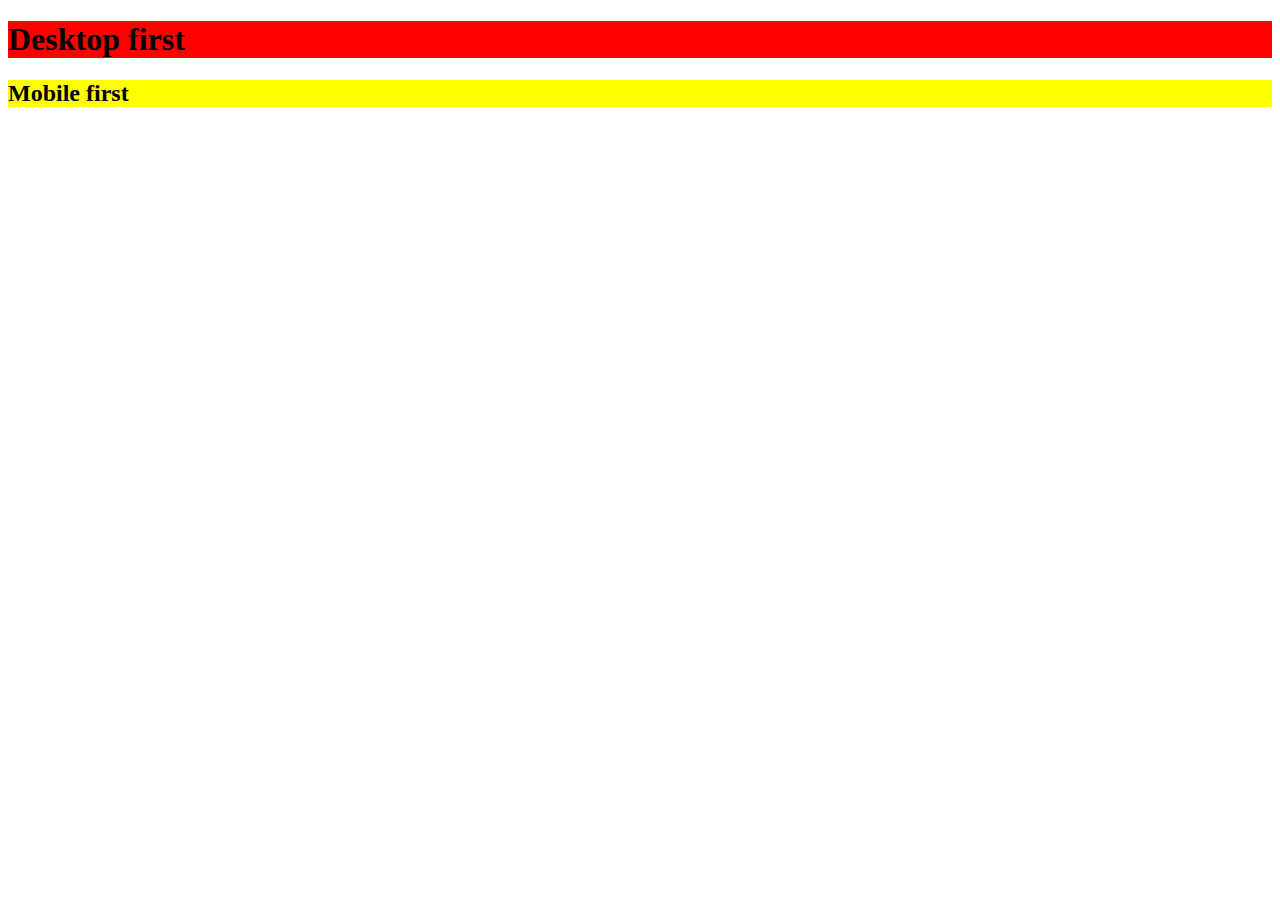
<file: demoResponsive.html>
<!DOCTYPE html>
<html lang="en">
<head>
    <meta charset="UTF-8">
    <meta name="viewport" content="width=device-width, initial-scale=1.0">
    <title>Responsive</title>
    <link rel="stylesheet" href="./css/demo.css">
</head>
<body>
    <h1>Desktop first</h1>
    <h2>Mobile first</h2>
</body>
</html>
</file>
<file: css/style.css>
/* GLOBAL */
* {
    box-sizing: border-box;
}
html,
body {
    font-family: "Roboto Condensed", sans-serif;
}

/* HEADER */
header {
    position: absolute;
    top: 30px;
    z-index: 2;
    left: 50%;
    transform: translateX(-50%);
}
.header__content {
    font-size: 17px;
}
.header__content i:first-child {
    margin-right: 5px;
}
.header__content i:last-child {
    margin-left: 10px;
    padding-left: 10px;
    border-left: 1px dotted rgba(255, 255, 255, 0.5);
}

#movieNavbar .nav-item {
    font-size: 20px;
    border-bottom: 1px solid rgba(255, 255, 255, 0.2);
}
#movieNavbar .nav-item::after {
    content: "";
    width: 0;
    height: 2px;
    display: block;
    /* #fbbd61, #ec7532 */
    /* từ trái qua phải  */
    /* left là vị trí màu bắt đầu  */
    /* right là vị trí màu bắt đầu  */
    /* màu đổ từ bên nào qua  */
    background: linear-gradient(to right, #fbbd61, #ec7532);
    transition: all 0.5s;
}
#movieNavbar .nav-item:hover::after {
    width: 100%;
}
#movieNavbar .nav-item.active::after {
    width: 100%;
}
#movieNavbar .nav-item .nav-link {
    color: #fff;
    padding: 0 20px;
}
/*------------------------- END HEADER------------------- */

/*-------------------- Carousel --------------------*/
#movieCarousel .carousel-caption {
    /* Canh giữa cho position: abssolute */
    top: 60%;
    left: 50%;
    transform: translate(-50%, -50%);
    text-align: left;
}
.carousel-caption h2 {
    font-size: 50px;
    transition: all 0.5s;
    animation: Heading .5s .5s forwards;
}
.carousel-caption p:first-child {
    color: #fbbd61;
    font-size: 20px;
}
.carousel-caption p:last-child {
    font-size: 16px;
}
.carousel__ani {
    transition: all 0.5s;
    animation: Blurb .5s .5s forwards;
}

.movieCarousel__trailer span:first-child {
    font-weight: 700;
    width: 48px;
    height: 48px;
    display: inline-block;
    color: #fff;
    text-align: center;
    line-height: 47px;
    border: 2px solid #fff;
    border-radius: 50%;
    margin-right: 0.8em;
}
/* Chinh thanh nut tron */
#movieCarousel .carousel-indicators li {
    width: 11px;
    height: 11px;
    background: transparent;
    border: 1.5px solid white;
    border-radius: 50%;
}

#movieCarousel .carousel-indicators {
    bottom: 50px;
}
#movieCarousel .carousel-indicators li.active {
    background: white;
}

.movieCarousel__btn {
    position: relative;
    z-index: 11;
    overflow: hidden;
    padding: 12px 24px;
    letter-spacing: 4px;
    font-weight: 400;
    border-radius: 30px;
    color: #fff;
    border: none;
    background-image: linear-gradient(to right, #fbbd61, #ec7532);
}
.btn__play {
    position: relative;
    z-index: 1;
    color: #fff;
}
.movieCarousel__btn a {
    text-decoration: none;
    color: #fff;
}
.carourel__overlay {
    position: absolute;
    z-index: 0;
    width: 210%;
    height: 100%;
    content: "";
    top: 0;
    left: 0;
    background: linear-gradient(to bottom, #fbbd61, #ec7532);
    transform: translateX(-105%) skewX(25deg);
    transition: all 0.5s;
}
.movieCarousel__btn:hover .carourel__overlay {
    background: #ec7532;
    transform: translateX(-30%) skewX(25deg);
}
#movieCarousel .carousel-item {
    height: 700px;
}
#movieCarousel .item-1 {
    background: url(../img/hero-1.jpg) no-repeat center center;
    background-size: cover;
}
#movieCarousel .item-2 {
    background: url(../img/hero-2.jpg) no-repeat center center;
    background-size: cover;
}
#movieCarousel .item-3 {
    background: url(../img/hero-3.jpg) no-repeat center center;
    background-size: cover;
}
/*-------------------------------------- END CAROUSEL -----------------------------*/

/* ---------------------------------------NEW IN --------------------------------*/
.newIn__img {
    position: relative;
    overflow: hidden;
    border-radius: 10px;
}
.newIn__img .newIn__overlay {
    opacity: 0.9;
    position: absolute;
    top: 0;
    left: 0;
    width: 205%;
    height: 100%;
    background: linear-gradient(to bottom, #fbbd61, #ec7532);
    /* vị trí chư hover   */
    transform: translateX(-135%) skewX(30deg);
    transition: all 0.5s;
}
.newIn__img:hover .newIn__overlay {
    /* vị trí đã hover vào rồi  */
    transform: translateX(-30%) skewX(30deg);
}
.newIn__video {
    position: absolute;
    z-index: 1;
    display: flex;
    width: 100%;
    height: 100%;
    text-align: center;
    bottom: 0;
    left: 0;
    transition: all 0.3s;
    transition-delay: 0.1s;
    transform: scale(0.9);
    opacity: 0;
    justify-content: center;
    align-items: center;
}
.newIn__img:hover .newIn__video {
    opacity: 1;
    transform: scale(1);
}
.newIn__play {
    font-size: 32px;
    width: 80px;
    height: 80px;
    line-height: 79px;
    display: block;
    border: 2px solid #fff;
    border-radius: 50%;
    text-align: center;
    color: #fff;
    margin: 0 auto 20px;
    transition: all 0.5s;
}
.newIn__play:hover {
    transform: scale(0.9);
}
.newIn__play i {
    font-size: 20px;
    color: #fff;
}
.newIn__video a {
    display: block;
    font-size: 15px;
    text-decoration: none;
    text-transform: uppercase;
    text-align: center;
    color: #fff;
    letter-spacing: 4px;
}
.newIn__date {
    display: block;
    font-size: 17px;
    color: #fff;
    text-align: center;
    font-weight: 400;
}

.newIn__movieName {
    text-align: center;
}
.newIn__movieName p {
    font-size: 20px;
    font-weight: 500;
    margin: 15px 0;
}
.newIn__movieName i {
    font-size: 18px;
    width: 18px;
    display: inline-block;
    color: #fbbd61;
}
.newIn__movieName .gray {
    color: #d8d8d8;
}

@media screen and (max-width: 576px) {
    /* Nhỏ hơn 576px */
    .newIn__img img {
        width: 100%;
    }
}

/*------------------------------- END NEW IN ----------------------------*/

/*--------------------------------- SHOWTIMES ----------------------------*/
#myTab .nav-item {
    font-size: 18px;
}
.nav-tabs .nav-item.show .nav-link,
.nav-tabs .nav-link.active {
    color: #ec7532;
}
.movie__tabs {
    margin-bottom: 40px;
    padding-bottom: 40px;
    border-bottom: 1px solid #d8d8d8;
}
.movie__tabs:last-child {
    margin-bottom: 0;
    padding-bottom: 0;
    border-bottom: none;
}
.movie__tabs img {
    border-radius: 10px;
}
.movie__tabs h3 {
    font-weight: 300;
}
.movie__tabs p:first-child {
    color: #ec7532;
}

.movie__tabs a {
    color: #ec7532;
    letter-spacing: 3px;
}
.movie__tabs span:first-child {
    letter-spacing: 2px;
    font-weight: 300;
}
.movie__tabs span:last-child {
    font-size: 13px;
    font-weight: 700;
    width: 33px;
    height: 33px;
    display: inline-block;
    line-height: 33px;
    text-align: center;
    margin-left: 5px;
    border: 1px solid #000;
    border-radius: 50%;
    color: #fff;
    background: #4a4a4a;
}
.movie__tabs button {
    margin-left: 5px;
}

@media screen and (max-width: 576px) {
    .movie__tabs img {
        width: 100%;
    }
}

/*---------------------------- END  SHOWTIMES ----------------------*/

/*------------------------------ COMMING SOON -------------------------*/
.commingSoon {
    position: relative;
    color: #fff;
    background: #101010;
}
.bg {
    position: absolute;
    z-index: 0;
    width: 100%;
    height: 100%;
    top: 0;
    left: 0;
    right: 0;
    bottom: 0;
}
.commingSoon__content h2 {
    position: relative;
    font-size: 18px;
    letter-spacing: 1.7px;
    text-transform: uppercase;
    margin-bottom: 40px;
    padding: 0 0 20px;
    border-bottom: 1px solid rgba(255, 255, 255, 0.2);
}
.commingSoon__content h2::after {
    position: absolute;
    right: auto;
    bottom: -1px;
    content: "";
    width: 125px;
    display: block;
    height: 4px;
    background-image: linear-gradient(to right, #fbbd61, #ec7532);
}
.col__content {
    padding: 70px 3px 0 3px;
}
.col__content span:first-child {
    color: #ec7532;
    font-size: 18px;
    letter-spacing: 2px;
}
.col__content h3 {
    font-size: 34px;
}
.start {
    display: inline-block;
    margin-right: 8px;
    color: #ec7532;
}
.date {
    display: inline-block;
    opacity: 0.75;
}
.date i {
    margin-right: 5px;
}
.col__content p {
    margin: 30px 0;
}
.col__content p a {
    font-size: 12px;
    letter-spacing: 4px;
    color: #ec7532;
    transition: all 0.5s;
}
.col__content p:hover a {
    color: #fbbd61;
    text-decoration: none;
}
.commingSoon__col__video {
    position: relative;
    z-index: 1;
}
.commingSoon__col__video i {
    position: absolute;
    font-size: 30px;
    top: 0;
    right: 0;
    bottom: 0;
    left: 0;
    width: 80px;
    height: 80px;
    margin: auto;
    color: #fff;
    cursor: pointer;
    border: 3px solid #ec7532;
    border-radius: 50%;
    text-align: center;
    line-height: 78px;
    transition: all 300ms ease-in-out;
}
.commingSoon__col__video:hover i {
    font-size: 25px;
    width: 75px;
    height: 75px;
    margin: auto;
    border-radius: 50%;
    text-align: center;
    line-height: 73px;
}
@media screen and (min-width: 576px) and (max-width: 992px) {
    .col__content {
        padding: 0;
    }
    .commingSoon_item img {
        width: 100%;
        height: 100%;
    }
}
/*-------------------------------- NED COMMING SOON -------------------------*/

/*  */
.movieList {
    background: #101010;
    color: #fff;
}
.movieList__tabs {
    opacity: 0.4;
    text-align: center;
    transition: all 0.5s;
}
.movieList__tabs img {
    border-radius: 10px;
    width: 100%;
}
.movieList__tabs h5 {
    margin-top: 20px;
    font-size: 15px;
}
.movieList__item img {
    width: 100%;
}
.movieList__tabs:hover {
    cursor: pointer;
    opacity: 1 !important;
}
@media screen and (min-width: 576px) and (max-width: 1200px) {
    .movieList__none {
        display: none;
    }
}
@media screen and (max-width: 768px) {
    .movieList__none {
        display: block;
    }
}
/*-------------------------- END movieList----------------------- */

/*--------------------------- CONTRACT ----------------------------*/

.contact {
    text-align: center;
    padding: 50px 0;
}
.contact p {
    font-size: 23px;
    font-weight: 300;
    margin-bottom: 10px;
    letter-spacing: 1px;
    color: #4a4a4a;
}
.contact h2 {
    font-size: 42px;
    font-weight: 400;
    color: #fbbd61;
}

/* --------------------------END CONTACT ---------------------*/

/*-------------------------- FOOTER ------------------------*/
footer {
    background: #101010;
    padding: 75px 0 0;
    color: #fff;
    font-weight: 500;
    line-height: 1.4em;
}
footer h6 {
    font-size: 16px;
    margin: 0;
    letter-spacing: 2px;
    color: #ec7532;
    border: none;
    padding: 0 0 20px;
}
footer ul {
    list-style: none;
    padding: 0;
    border: none;
}
footer ul li a {
    text-decoration: none;
    color: #fff;
    letter-spacing: 1.5px;
    transition: all 0.5s;
}
footer ul li a i {
    font-size: 15px;
    opacity: 0.4;
    margin-right: 10px;
}
footer ul li:hover a {
    text-decoration: none;
    color: #ec7532;
}

footer .Copy__right {
    margin-top: 50px;
    padding: 20px 0;
    border-top: 2px solid rgba(255, 255, 255, 0.1);
}
footer .Copy__right a {
    text-decoration: none;
    color: #fff;
}
footer .Copy__right a:hover {
    text-decoration: none;
    color: #ec7532;
}

@keyframes Heading {
    0% {
        transform: translateY(-30%);
        opacity: 0;
    }
    100% {
        transform: translateY(0);
        opacity: 1;
    }
}
@keyframes Blurb {
    0% {
        transform: scale(1.15);
        opacity: 0
    }

    100% {
        transform: scale(1);
        opacity: 1
    }
}
</file>
<file: css/demo.css>
/* Desktop first */
/* Xây dựng web ở màn hình lớn trc. Sau đó canh chỉnh để phù hợp vs màn hình nhỏ hơn  */
/* CSS3 */
/* type: screen, print, speech, all */
/* Cú pháp */
/* @media screen and (max-width:...){
    
} */

h1{
    background-color: red;
}

@media screen and (max-width:1200px) {
    /* vùng ảnh hưởng nhỏ hơn 1200px */
    h1{
        background-color: purple;
    }
}
@media screen and (max-width:992px) {
    h1 {
        background-color:blue;
    }
}

/* Mobile first */
/* Màn hình nhỏ trc, màn hình lớn sau */

h2 {
    background-color: aqua;
}

@media screen and (min-width:768px) {
    /* vùng ảnh hưởng lớn hơn 768px */
    h2 {
        background-color: pink;
    }
}

@media screen and (min-width:1200px){
    /* vùng ảnh hưởng lớn hơn 1200px */
    h2 {
        background-color: yellow;
    }
}

@media screen and (min-width:900px) and (max-width:1000px) {
    h2{
        background-color: purple;
    }
}
</file>
